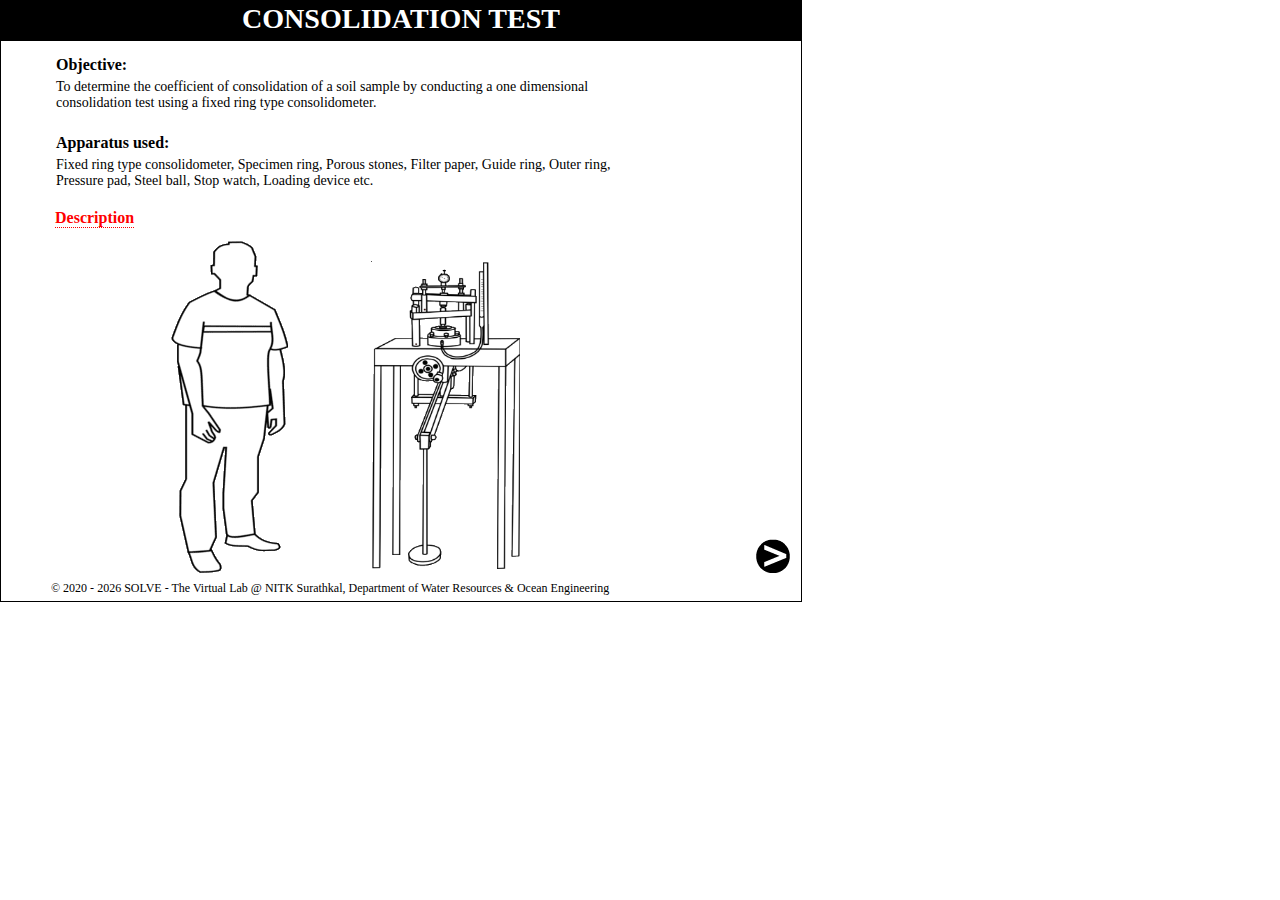
<file: simulation/index.html>
<!DOCTYPE html>
<html>
<head>
<meta charset="UTF-8">
<title>SOLVE</title>
<script language="JavaScript" type="text/javascript" src="js/jquerymin.js"></script>

<link rel="stylesheet" href="css/consol.css" />
<script defer type="text/javascript" src="js/CanvasJS-graph.js"></script> <!-- CanvasJs.com canvasJs library-->
<script defer type="text/javascript" src="js/logTMethodGraph.js"></script> <!-- Graph code created using CanvasJs.com-->
<script defer type="text/javascript" src="js/rootTMethodGraph.js"></script> <!-- Graph code created using CanvasJs.com-->
<script defer type="text/javascript" src="js/consol.js"></script>
<script>
var simsubscreennum=0;
var temp=0;
</script>
<style>
.popup
{
	border-radius:5px;
	background-color:black;
	color:white;
	padding:5px;
}

.tooltip {
  position: relative;
  display: inline-block;
  border-bottom: 1px dotted black;
}

.tooltip .tooltiptext {
  left:102px;
  visibility: hidden;
  width: 550px;
  background-color: black;
  color: #fff;
  border-radius: 6px;
  padding: 10px 10px 10px 10px;

  /* Position the tooltip */
  position: absolute;
  z-index: 100;
 /* <!-- text-align:center; -->*/
}

.tooltip:hover .tooltiptext {
  visibility: visible;
}

</style>
</head>

<body style="margin:0; font-family:verdana;">
<div id="simscreen">
<div id="title"><h3>CONSOLIDATION TEST</h3></div>

<div class="simsubscreen" id="canvas0" >
	<h4 class="incanvas">Objective:</h4>
	<p class="incanvas" style="font-size:14px;">To determine the coefficient of consolidation of a soil sample by conducting a one dimensional<br> consolidation test using a fixed ring type consolidometer.</p><br/>
	<h4 class="incanvas">Apparatus used:</h4>
	<p class="incanvas" style="font-size:14px;">Fixed ring type consolidometer, Specimen ring, Porous stones, Filter paper, Guide ring, Outer ring,<br> Pressure pad, Steel ball, Stop watch, Loading device etc.</p>
	 <img style="position:absolute; left:120px; top:190px;" title = "" src="images/human.png" />
	<img style="position:absolute; left:320px; top:210px; width:20%;" title = "" src="images/fullSetup.png" />
	<!-- <img style="position:absolute; left:150px; top:320px;" title = "Table" src="images/table.png" /> -->
	<!--<img style="position:absolute; left:530px; top:322.5px; width:7%; " title = "Metal tube" src="images/tin.png" />
	<img style="position:absolute; left:380px; top:200px; width:15%; " title = "Vane test apparatus.png" src="images/vaneShear1.png" />
	<img style="position:absolute; left:190px; top:280px; width:18%;"  title = "Weighing Machine" src="images/wm1.png" /> -->
	&nbsp;<span class="tooltip" style="border-bottom:1px dotted ; color:red; top:20px; cursor:pointer;"><strong>Description</strong>
	<span  class="tooltiptext" style="font-size:14px; text-align:justify;  line-height:1.3; letter-spacing:0.5px;"><strong style="color:red;">Consolidation of soil</strong> is the gradual process of reduction of volume of soil (partially or fully saturated) under sustained loading due to the expulsion of water from pores present in the soil.</span></span>
</div>


<div class="simsubscreen" id="canvas1" style="visibility:hidden;">
	<strong class="incanvas">STEP</strong>
	<span class="circlebg">&nbsp;1&nbsp;</span>
	<p class="steptext">&nbsp;Take the soil sample in a container and mix it with water until a fine paste is formed.</p>
	<div id="1-14" style="position:absolute; left:230px; top:390px; width:79px; height:23px; background-color:#BB834C; border-radius: 100px / 30px; visibility:hidden;"></div>
	<div id="1-10" style="position:absolute; left:229px; top:435px; width:79px; height:21px; background-color:#A4DDEC; border-radius: 100px / 30px;"></div>
	<div id="1-11" style="position:absolute; left:207px; top:410px; width:135px; height:60px; background-color:#FFFFFF;"></div>
	<div id="1-3" style="position:absolute; left: 338px; top:405.75px; width:91px; height:140px; background-color:#A4DDEC; visibility:hidden;"></div>

	<img id="1-7" style="position: absolute; left: 233.5px; top: 394px; width:75px; height:20px;" src="images/residual.png"/>
	<img id="1-8" style="position: absolute; left: 225px; top: 380.25px; " src="images/plate.png"/>

	<img id="1-12" style="position:absolute; left:150px; top:275px; visibility:hidden; cursor:pointer;" src="images/spatula.png"/>
	<img id="1-13" style="position:absolute; left:240px; top: 292.5px; visibility:hidden;" src="images/trowel2.png"/>

	<img id="1-9" style="position:absolute; left:255px; top:377px; visibility:hidden;" src="images/wa.png"/>

	<img id="1-5" style="position:absolute; left: 390px; top:208px;  cursor:pointer;" src="images/msrdev1.png"/>
	<img id="1-6" style="position:absolute; left:275px; top:305px; visibility:hidden;" src="images/msrdev2.png"/>
</div>

<div id="canvas2" class="simsubscreen" style="visibility:hidden;">
	<strong class="incanvas">STEP</strong>
	<span class="circlebg">&nbsp;2&nbsp;</span>
	<p class="steptext">&nbsp; Saturate the porous stones by submerging them in distilled water for 4-8 hours prior to the conduction of the experiment.</p>
		<img id="2-1" style="position:absolute; left:350px; top:250px; width:170px; height:150.3px; " title="Beaker with distilled water" src="images/submerge.png"/>
		<img id="2-2" style="position:absolute; left:350px; top:250px; width:170px; height:150.3px; visibility:hidden;"  title="Beaker with distilled water and porous stone" src="images/submerge1.png"/>
		<img id="2-3" style="position:absolute; left:350px; top:250px; width:170px; height:150.3px; visibility:hidden;" title="Beaker with distilled water and porous stones" src="images/submerge2.png"/>
		<img id="2-4" style="position:absolute; left:75px; top:375px;  cursor:pointer;" title="Porous stone"  src="images/porous.png"/>
		<img id="2-5" style="position:absolute; left:75px; top:375px; visibility:hidden; cursor:pointer; visibility:hidden;" title="Porous stone" src="images/porous.png"/>
		<img id="2-6" style="position:absolute; left:75px; top:290px; visibility:hidden; cursor:pointer; visibility:hidden;" src="images/handPorous.png"/>
</div>

<div id="canvas3" class="simsubscreen" style="visibility:hidden;">
	<strong class="incanvas">STEP</strong>
	<span class="circlebg">&nbsp;3&nbsp;</span>
	<p class="steptext">&nbsp; Measure the weight of empty specimen ring.</p>
	<img id="3-0" style="position:absolute; left:275px; top:300px;" src="images/wm1.png" />
	<img id="3-0on" style="position:absolute; left:335px; top:420px; cursor:pointer;" src="images/on.png" />
	<img id="3-1" style="position:absolute; left:440px; top:420px; cursor:pointer;" src="images/tare.png" />
	<img id="3-2" style="position:absolute; left:70px; top:385px;" src="images/ring.png" />
	<p id="p3-1" style="position:absolute; left:378px; top:375px;"></p>
	<p id="p3-2" style="position:absolute; left:20px; top:480px; font-size:14px;">Weight of empty specimen ring = _________ g</p>
</div>
	
<div id="canvas4" class="simsubscreen" style="visibility:hidden;">
	<strong class="incanvas">STEP</strong>
	<span class="circlebg">&nbsp;4&nbsp;</span>
	<p class="steptext">&nbsp;Fill the specimen ring with the wet soil sample.</p>
	<div id="4-0" style="position:absolute; left:210px; top:390px; width:79px; height:23px; background-color:#BB834C; border-radius: 100px / 30px; "></div>
	<div id="4-5" style="position:absolute; left: 483px; top: 400px; width: 43.5px; height: 16px; background-color: rgb(187, 131, 76); border-radius: 50%; visibility: hidden;"></div>
	<img id="4-1" style="position: absolute; left: 450px; top: 390px;" src="images/ring.png"/>
	<img id="4-2" style="position:absolute; left: 205px; top: 380.25px;" src="images/plate.png" />
	<img id="4-3" style="position:absolute; left:150px; top:275px; cursor:pointer; visibility:hidden;" src="images/spoon.png"/>
	<img id="4-4" style="position:absolute; left:145px; top:355px; cursor:pointer; visibility:hidden;" src="images/spoonWithSoil.png"/>
</div>

<div id="canvas5" class="simsubscreen" style="visibility:hidden;">
	<strong class="incanvas">STEP</strong>
	<span class="circlebg">&nbsp;5&nbsp;</span>
	<p class="steptext">&nbsp;Measure the weight of specimen ring with wet soil sample.</p>
	<img id="5-0" style="position:absolute; left:275px; top:300px;" src="images/wm1.png" />
	<img id="5-1" style="position:absolute; left:440px; top:420px;" src="images/tare.png" />
	<div id="5-5" style="position:absolute; left: 70px; top: 385.5px; width: 117px; height: 25px; background-color: rgb(187, 131, 76); border-radius: 50%;"></div>
	<img id="5-2" style="position:absolute; left:70px; top:385px;" src="images/ring.png" />
	<p id="p5-1" style="position:absolute; left:378px; top:375px;"></p>
	<p id="p5-2" style="position:absolute; left:20px; top:480px; font-size:14px;">Weight of specimen ring + wet soil, W<sub>2</sub> = _________ g</p>
</div>

<div id="canvas6" class="simsubscreen" style="visibility:hidden;">
	<strong class="incanvas">STEP</strong>
	<span class="circlebg">&nbsp;6&nbsp;</span>
	<p class="steptext">&nbsp;Assemble the consolidometer. Place the porous stone at the bottom and place a filter paper. Then keep the specimen ring with soil above the filter paper and again place a filter paper and a porous stone above it respectively. </p>
	<p id="p6-1" style="position:absolute; left:60px; top:70px; font-size:12px; font-weight:bold; color:red;">Select following apparatus in appropriate order to place it on the consolidometer </p>
	<img id="6-2P1" style="position:absolute; left: 70px; top: 120px; height:76px; width:76px; cursor:pointer;" title="Porous stone" src="images/poros.png" />
	<div id="6-2F1" style="position:absolute; left:190px; top:120px; background-color:#fff; border:1px solid black; height:75px; border-radius:50%; width:75px; cursor:pointer;" title="Filter paper"></div>
	<div id="6-2S" style="position:absolute; left: 310px; top: 120px; background-color:#E68800; border:1px solid black; height:75px; border-radius:50%; width:75px; cursor:pointer;"title="Specimen ring with soil"></div>
	<div id="6-2F2" style="position:absolute; left:430px; top:120px; background-color:#fff; border:1px solid black; height:75px; border-radius:50%; width:75px; cursor:pointer;" title="Filter paper"></div>
	<img id="6-2P2" style="position:absolute; left: 550px; top: 120px; height:76px; width:76px; cursor:pointer;" title="Porous stone" src="images/poros.png" />
	<p id="p6-2" style="position:absolute; left:62.5px; top:200px; font-size:12px; font-weight:bold;">Porous stone 1 &nbsp;&nbsp;&nbsp;&nbsp; Filter paper 1 &nbsp;&nbsp;&nbsp;&nbsp; Specimen ring &nbsp;&nbsp;&nbsp;&nbsp;&nbsp;&nbsp; Filter paper 2 &nbsp;&nbsp;&nbsp;&nbsp;&nbsp; Porous stone 2 <br><br> &nbsp;&nbsp;&nbsp;&nbsp;&nbsp;&nbsp;&nbsp;&nbsp;&nbsp;&nbsp;&nbsp;&nbsp;&nbsp;&nbsp;&nbsp;&nbsp;&nbsp;&nbsp;&nbsp;&nbsp;&nbsp;&nbsp;&nbsp;&nbsp;&nbsp;&nbsp;&nbsp;&nbsp;&nbsp;&nbsp;&nbsp;&nbsp;&nbsp;&nbsp;&nbsp;&nbsp;&nbsp;&nbsp;&nbsp;&nbsp;&nbsp;&nbsp;&nbsp;&nbsp;&nbsp;&nbsp;&nbsp;&nbsp;&nbsp;&nbsp; &nbsp;&nbsp;&nbsp; &nbsp;&nbsp;&nbsp;&nbsp; &nbsp;&nbsp;&nbsp;&nbsp;with soil</p>
	<p id="p6-3" style="position:absolute; left:240px; top:265px; font-size:12px; font-weight:bold; color:orange;">Top view of consolidometer</p>
	<img id="6-1F" style="position:absolute; left:260px; top:300px;" src="images/filterInC.png" />
	<img id="6-1P" style="position:absolute; left:260px; top:300px; visibility:hidden;" src="images/porosInC.png" />
	<img id="6-1S" style="position:absolute; left:260px; top:300px; visibility:hidden;" src="images/soilInC.png" />
	<p id="p6-4" style="position:absolute; left:200px; top:450px; font-size:12px; font-weight:bold; color:green;"></p>
	<div id="6-3" style="position:absolute; left:50px; top:120px; background-color:#fff; height:140px;"></div>
</div>

<div id="canvas7" class="simsubscreen" style="visibility:hidden;">
	<strong class="incanvas">STEP</strong>
	<span class="circlebg">&nbsp;7&nbsp;</span>
	<p class="steptext">&nbsp;Close the consolidometer with the lid.</p>
	<p id="p7-1" style="position:absolute; left:100px; top:195px; font-size:12px; font-weight:bold; color:orange;">Top view of consolidometer</p>
	<img id="7-1" style="position:absolute; left:120px; top:230px;" src="images/filterInC.png" />
	<img id="7-2" style="position:absolute; left:450px; top:80px; cursor:pointer;" title="Consolidometer lid" src="images/lid.png" />
	<p id="p7-2" style="position:absolute; left:440px; top:195px; font-size:12px; font-weight:bold; color:orange; visibility:hidden;">Side view of consolidometer</p>
	<img id="7-3" style="position:absolute; left:450px; top:230px; width:200px; height:150px; visibility:hidden;" src="images/console1.png" />
</div>

<div id="canvas8" class="simsubscreen" style="visibility:hidden;">
	<strong class="incanvas">STEP</strong>
	<span class="circlebg">&nbsp;8&nbsp;</span>
	<p class="steptext">&nbsp;Position the pressure pad centrally on the top porous stone.</p>
	<p id="p8-1" style="position:absolute; left:170px; top:150px; font-size:12px; font-weight:bold; color:orange; "></p>
	<img id="8-1" style="position:absolute; left:115.5px; top:187px; " src="images/console1.png" />
	<img id="8-2" style="position:absolute; left:500px; top:220px; " title="Pressure pad"src="images/pad.png" />
</div>

<div id="canvas9" class="simsubscreen" style="visibility:hidden;">
	<strong class="incanvas">STEP</strong>
	<span class="circlebg">&nbsp;9&nbsp;</span>
	<p class="steptext">&nbsp;Mount the mould assembly on the loading frame and centre it such that the load applied is axial.</p>
	<img id="9-1" style="position:absolute; left:100px; top:120px; width:210px;" src="images/setup.png" />
	<img id="9-2" style="position:absolute; left:450px; top:322.5px; width:110px;" src="images/console2.png" /> <!--left:152px; top:270px; width:110px;-->
</div>

<div id="canvas10" class="simsubscreen" style="visibility:hidden;">
	<strong class="incanvas">STEP</strong>
	<span class="circlebg">&nbsp;10&nbsp;</span>
	<p class="steptext">&nbsp;Connect the mould assembly to the water reservoir and the sample is allowed to saturate. </p>
	<img id="10-1" style="position:absolute; left:120px; top:100px; width:210px;" src="images/not_connected.png" />
	<span id="connect" style="position:absolute; left:295px; top:380px; width:25px; height:25px; cursor:pointer;"></span>
	<img id="10-2" style="position:absolute; left:300px; top:360px; width:55px; height:60px; visibility:hidden;" src="images/hand.png" />
	<img id="10-3" style="position:absolute; left:120px; top:100px; width:210px; visibility:hidden;" src="images/connected.png" />
</div>

<div id="canvas11" class="simsubscreen" style="visibility:hidden;">
	<strong class="incanvas">STEP</strong>
	<span class="circlebg">&nbsp;11&nbsp;</span>
	<p class="steptext">&nbsp; Place the dial gauge at proper position to measure the vertical compression of the specimen.</p>
	<img id="11-1" style="position:absolute; left:300px; top:100px; width:210px;" src="images/connected.png" />
	<img id="11-2" style="position:absolute; left:120px; top:150px; width:55px; height:61px; " src="images/dialGuage.png" />
</div>

<div id="canvas12" class="simsubscreen" style="visibility:hidden;">
	<strong class="incanvas">STEP</strong>
	<span class="circlebg">&nbsp;12&nbsp;</span>
	<p class="steptext">&nbsp; Apply the load to the assembly and note the initial settlement. Start the stopwatch simultaneously and take the dial gauge readings at regular intervals, until 90% consolidation is reached, i.e., within 24 hours.</p>
	<img id="12-1" style="position:absolute; left:60px; top:65px;" src="images/fullSetup.png" />
	<img id="12-2" style="position:absolute; left:450px; top:470px; cursor:pointer;" src="images/initialWeight.png" />
	<div id="12-3" style=""></div>
	<img id="12-4" style="position:absolute; left:315px; top:70px; width:135px; visibility:hidden;" title="Zoomed view of dial guage" src="images/zoomedDialGuage.png" />
	<img id="12-5" style="position:absolute; left: 366px; top: 120px; width: 5px; visibility:hidden;  transform:rotate(0deg);" title="Zoomed view of dial guage" src="images/smallNeedle.png" />
	<img id="12-6" style="position:absolute; left: 378px; top: 95px; width: 10px; visibility:hidden; transform:rotate(0deg);" title="Zoomed view of dial guage" src="images/bigNeedle.png" />
	<p id="p12-1" style="position:absolute; left:300px; top:215px; font-size:12px; color:red; visibility:hidden;">Zoomed view of dial guage</p>
	<img id="12-7" style="position:absolute; left: 540px; top: 70px; width:120px;  visibility:hidden;"  title="stopwatch" src="images/clock.png" />
	<img id="12-8" style="position:absolute; left: 595px; top: 81px; width:9px; visibility:hidden;" src="images/needle.png" />
	<p id="p12-2" style="position:absolute; left: 570px; top: 190px; font-size:12px; color:red; visibility:hidden;">Stopwatch <span style=" font-size:9px;">&nbsp;(3x faster)</span></p>
	
	<div id="tabDiv12" style="overflow-y:auto; position:absolute; left:300px; top:250px; height:230px; visibility:hidden;">
	<table id="tab12" style="font-size:12px; border:1px solid black; text-align:center;">
		<tr style="border:1px solid black; ">
			<th style="border:1px solid black; padding:5px; ">Elapsed time (min)</th>
			<th style="border:1px solid black; padding:0 35px; ">√t</th>
			<th style="border:1px solid black; padding:5px;">Dial gauge reading (div)</th>
		</tr>
		<!-- <tr style="border:1px solid black; "> -->
			<!-- <td style="border:1px solid black; padding:5px; ">0</td> -->
			<!-- <td style="border:1px solid black; padding:0 35px; ">0</td> -->
			<!-- <td style="border:1px solid black; padding:5px;">430</td> -->
		<!-- </tr> -->
	</table>
	</div>
</div>

<div id="canvas13" class="simsubscreen" style="visibility:hidden;">
	<strong class="incanvas">STEP</strong>
	<span class="circlebg">&nbsp;13&nbsp;</span>
	<h3 class="steptext" style="font-size:20px;">&nbsp;Observations : </h3>
	<table id="tab13" style="position:absolute; left:0px; top:60px;font-size:12px; border:1px solid black; text-align:center; width:300px;">
		<tr style="border:1px solid black; ">
			<th style="border:1px solid black; padding:5px; ">Elapsed time (min)</th>
			<th style="border:1px solid black; padding:0 35px; ">√t</th>
			<th style="border:1px solid black; padding:5px;">Dial gauge reading (div)</th>
		</tr>
	</table>
	<span class="tooltip" style="border-bottom:1px dotted; position:absolute; left:350px; top:60px; cursor:pointer;"><strong>Variables used in calculation</strong>
	<span  class="tooltiptext" style="font-size:14px; text-align:justify; width: 300px; left:25px;">
	<p>Height of soil specimen, H = 2cm</p>
	<p>Change in height of soil specimen,<br> ΔH = (Initial - Final dial gauge reading) x Least count of dial gauge</p>
	<p>Least count of dial gauge = 0.001</p>
	</span></span>
	<div style="position:absolute; left:350px; top:90px;"><h3 >Calculation : </h3>
	<span style="font-size:14px;">Drainage path, d = <span class="frac"><sup>H - <span class="frac"><sup>ΔH</sup><span>&frasl;</span><sub>2</sub></span></sup><span>&frasl;</span><sub>2</sub></span>
	<span style="position:absolute; left:125px; top:130px;">= &nbsp;<input id="dp" type="text" style="width:45px; width:50px; border:none; border-bottom:2px solid black;" required></span>
	<span id="mark13" class="markHidden" style="position:absolute; left:210px; top:127px; font-size:20px; "></span>
	<button id="check13" class="clsBtn" style="position:absolute; left:230px; top:125px;">CHECK</button>
	<button id="result13" class="clsBtn" style="position:absolute; left:290px; top:125px;">RESULT</button>
	</span>
	</div>
</div>

<div class="simsubscreen" id="canvas14" style="visibility:hidden">
	<center><h2 id="step14" style="font-family:verdana;  position:absolute; left:200px; top:-10px; ">Characteristic Curve<h2></center>
	
	<p id="p14-1" style=" position:absolute; left:260px; top:42.5px; font-size:14px; border-bottom:2px solid black; font-weight:bold;">Log t method</p>
	<div id="chartContainer" style="height: 400px; width: 700px; margin-left:-20px; margin-right:100px; margin-top:95px"></div> 
	
	<div style="  position:absolute; left:575px; top:455px; background-color:white; width:120px; height:60px;"></div>
	<div style="  position:absolute; left:-25px; top:455px; background-color:white; width:120px; height:60px;"></div>
	
	<span class="tooltip" style="border-bottom:1px dotted ; color:red; position:absolute; top:60px; cursor:pointer;"><strong>Description</strong>
	<span  class="tooltiptext" style="font-size:14px; text-align:justify; position:absolute; left:50px; padding-right:30px; line-height:150%;">
	<ol>
	<li>Plot the dial gauge readings v/s the elapsed time on a semi log graph sheet</li>
	<li>Join the points thus plotted with a smooth curve</li>
	<li>Draw a tangent to this curve</li>
	<li>Draw a horizontal line connecting the points which are showing a horizontal pattern in the plotted curve; this point will be d<sub>100</sub></li>
	<li>Draw a vertical line from the first point of the plotted curve which gives us t<sub>1</sub></li>
	<li>Multiply the t1 value by 4, the derived value should be plotted as t<sub>2</sub>  and should be carried over to the curve path, which is point C</li>
	<li>Measure the vertical distance between point B and point C and multiply the value by 2, we will derive the value of z<sub>0</sub> 
	<li>Draw the horizontal line corresponding to the z<sub>0</sub>  height, this will provide d<sub>0</sub> </li>
	<li>The average of d<sub>0</sub> and d<sub>100</sub> will give us the d<sub>50</sub>  value</li>
	<li>Now draw a horizontal line from d<sub>50</sub> point and join to the plotted curve, the point thus derived is point F</li>
	<li>Draw a vertical line from F and thus we will get t<sub>50</sub> </li>
	<ol>
	</span></span>
</div>

<div class="simsubscreen" id="canvas15" style="visibility:hidden">
	<h2 style="font-family:verdana;  position:absolute; left:10px; top:20px; ">Calculations</h2>
	<span class="tooltip" style="border-bottom:1px dotted; position:absolute; left:10px; top:250px; cursor:pointer;"><strong>Variables used in calculation</strong>
	<span  class="tooltiptext" style="font-size:14px; text-align:justify; width:400px; left:90%;">
	<p>Time factor, T<sub>v</sub>50 = 0.1963</p>
	<p>Time corresponding to 50% consolidation, t<sub>50</sub> = 1.5min</p>
	<p>Drainage path, d = 0.983</p>
	</span></span>
	
	<div style="position:absolute; left:10px; top:120px;">
	<span style="font-size:14px;">Coefficient of consolidation, C<sub>v</sub> = <span class="frac"><sup>T<sub>v</sub>50 x d<sup>2</sup> </sup><span>&frasl;</span><sub>t<sub>50</sub></sub></span>
	<span style="position:absolute; left:222.5px; top:80px;">= &nbsp;<input id="cv" type="text" style="width:45px; width:50px; border:none; border-bottom:2px solid black;" required><span style="position:absolute; left:77.5px; top:-1px;">cm<sup>2</sup>/sec</span></span>
	<span id="mark15" class="markHidden" style="position:absolute; left:370px; top:77.5px; font-size:20px; "></span>
	<button id="check15" class="clsBtn" style="position:absolute; left:400px; top:77px;">CHECK</button>
	<button id="result15" class="clsBtn" style="position:absolute; left:455px; top:77px;">RESULT</button>
	</span>
	</div>
</div>

<div class="simsubscreen" id="canvas16" style="visibility:hidden">
	<center><h2 id="step16" style="font-family:verdana;  position:absolute; left:200px; top:-10px; ">Characteristic Curve<h2></center>
	<p id="p16-1" style=" position:absolute; left:290px; top:42.5px; font-size:14px; border-bottom:2px solid black; font-weight:bold;">&Sqrt;t method</p>
	<div id="chartContainer16" style="height: 400px; width: 700px; margin-left:-20px; margin-right:100px; margin-top:95px"></div> 
	
	<div style="  position:absolute; left:575px; top:455px; background-color:white; width:120px; height:60px;"></div>
	<div style="  position:absolute; left:-25px; top:455px; background-color:white; width:120px; height:60px;"></div>
	
	&nbsp;<span class="tooltip" style="border-bottom:1px dotted; color:red; position:absolute; position:absolute; top:60px; cursor:pointer;"><strong>Description</strong>
	<span  class="tooltiptext" style="font-size:14px; text-align:justify; position:absolute; left:50px; padding-right:30px; line-height:160%;">
	<ol>
		<li>Plot the dial gauge readings v/s √t on a normal graph sheet</li>
		<li>Join the points with a smooth curve</li>
		<li>Now draw a tangent to the curve and the point of intersection as A in y-axis and as B in x-axis</li>
		<li>Multiply the value of B by 1.15 and mark the point C on the x-axis</li>
		<li>Now join the points A and C</li>
		<li>Mark the point of intersection of line AC to the curve as point D</li>
		<li>Draw a vertical line joining the point D to the x-axis, this will provide us √t<sub>90</sub> value from the graph</li>
	</ol>
	</span></span>
</div>

<div class="simsubscreen" id="canvas17" style="visibility:hidden">
	<h2 style="font-family:verdana;  position:absolute; left:10px; top:20px; ">Calculations</h2>
	<span class="tooltip" style="border-bottom:1px dotted; position:absolute; left:10px; top:250px; cursor:pointer;"><strong>Variables used in calculation</strong>
	<span  class="tooltiptext" style="font-size:14px; text-align:justify; width:400px; left:90%;">
	<p>Time factor, T<sub>v</sub>90 = 0.845</p>
	<p>Time corresponding to 90% consolidation, t<sub>90</sub> = 2.66min</p>
	<p>Drainage path, d = 0.983</p>
	</span></span>
	
	<div style="position:absolute; left:10px; top:120px;">
	<span style="font-size:14px;">Coefficient of consolidation, C<sub>v</sub> = <span class="frac"><sup>T<sub>v</sub>90 x d<sup>2</sup> </sup><span>&frasl;</span><sub>t<sub>90</sub></sub></span>
	<span style="position:absolute; left:222.5px; top:80px;">= &nbsp;<input id="rootTcv" type="text" style="width:45px; width:50px; border:none; border-bottom:2px solid black;" required><span style="position:absolute; left:77.5px; top:-1px;">cm<sup>2</sup>/sec</span></span>
	<span id="mark17" class="markHidden" style="position:absolute; left:370px; top:77.5px; font-size:20px; "></span>
	<button id="check17" class="clsBtn" style="position:absolute; left:400px; top:77px;">CHECK</button>
	<button id="result17" class="clsBtn" style="position:absolute; left:455px; top:77px;">RESULT</button>
	</span>
	</div>
	
	<div id="inference" style="position:absolute; left:5px; top:300px; visibility:hidden;">
		<h3>Inference:</h3>
      <p style="font-size:14px; line-height:200%;">The coefficient of consolidation obtained by root t and log t method is 2.5 and 2.067x10-3 cm2/sec. As the consolidation value ranges between 1 to 6 cm<sup>2</sup> sec the soil can be characterized as Boston blue clay (marine deposit of glacial clay, composed partially of illite) Remolded.</p>
	</div>
</div>

<div id="questDiv" style="position:absolute; font-size:14px; background-color:grey; color:white; padding:7.5px; border-radius:5px; visibility:hidden;">
	<p id="q"></p>
	<select id="answer" ></select>
	<p id="a"></p>
</div>

<div id="nav">
<img id="nextButton" onclick="navNext()" src="images/Next.png" />
</div>

<img class ="" id="arrow1" style="visibility:hidden;" src="images/arrow1.png"/>

<div id="copyright"> &copy; 2020 - <script>document.write(new Date().getFullYear())</script> SOLVE - The Virtual Lab @ NITK Surathkal, Department of Water Resources & Ocean Engineering</div>
</div>
<script src="../assets/js/iframeResize.js"></script></body> 
</html>
</file>
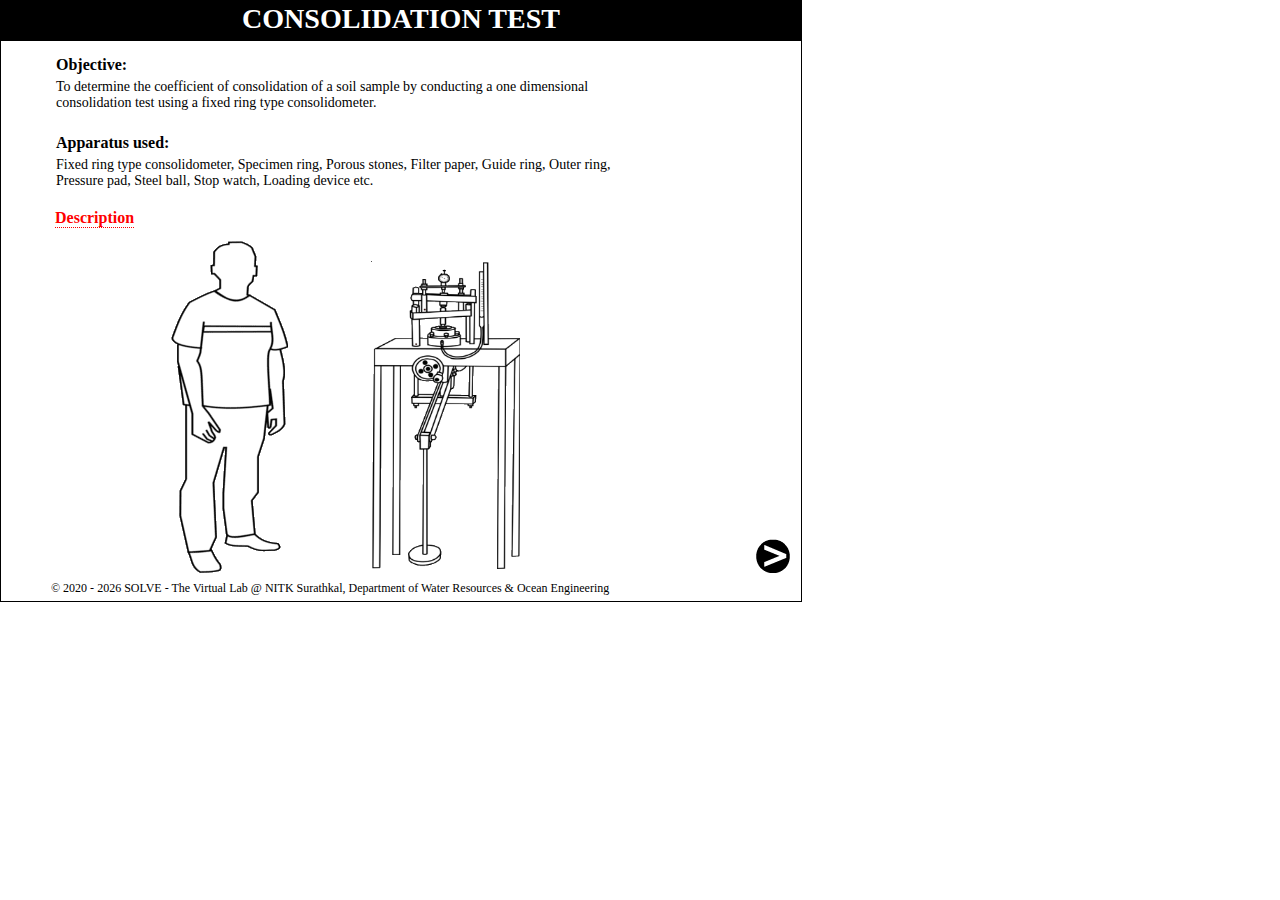
<file: experiment/simulation/index.html>
<!DOCTYPE html>
<html>
<head>
<meta charset="UTF-8">
<title>SOLVE</title>
<script language="JavaScript" type="text/javascript" src="js/jquerymin.js"></script>

<link rel="stylesheet" href="css/consol.css" />
<script defer type="text/javascript" src="js/CanvasJS-graph.js"></script> <!-- CanvasJs.com canvasJs library-->
<script defer type="text/javascript" src="js/logTMethodGraph.js"></script> <!-- Graph code created using CanvasJs.com-->
<script defer type="text/javascript" src="js/rootTMethodGraph.js"></script> <!-- Graph code created using CanvasJs.com-->
<script defer type="text/javascript" src="js/consol.js"></script>
<script>
var simsubscreennum=0;
var temp=0;
</script>
<style>
.popup
{
	border-radius:5px;
	background-color:black;
	color:white;
	padding:5px;
}

.tooltip {
  position: relative;
  display: inline-block;
  border-bottom: 1px dotted black;
}

.tooltip .tooltiptext {
  left:102px;
  visibility: hidden;
  width: 550px;
  background-color: black;
  color: #fff;
  border-radius: 6px;
  padding: 10px 10px 10px 10px;

  /* Position the tooltip */
  position: absolute;
  z-index: 100;
 /* <!-- text-align:center; -->*/
}

.tooltip:hover .tooltiptext {
  visibility: visible;
}

</style>
</head>

<body style="margin:0; font-family:verdana;">
<div id="simscreen">
<div id="title"><h3>CONSOLIDATION TEST</h3></div>

<div class="simsubscreen" id="canvas0" >
	<h4 class="incanvas">Objective:</h4>
	<p class="incanvas" style="font-size:14px;">To determine the coefficient of consolidation of a soil sample by conducting a one dimensional<br> consolidation test using a fixed ring type consolidometer.</p><br/>
	<h4 class="incanvas">Apparatus used:</h4>
	<p class="incanvas" style="font-size:14px;">Fixed ring type consolidometer, Specimen ring, Porous stones, Filter paper, Guide ring, Outer ring,<br> Pressure pad, Steel ball, Stop watch, Loading device etc.</p>
	 <img style="position:absolute; left:120px; top:190px;" title = "" src="images/human.png" />
	<img style="position:absolute; left:320px; top:210px; width:20%;" title = "" src="images/fullSetup.png" />
	<!-- <img style="position:absolute; left:150px; top:320px;" title = "Table" src="images/table.png" /> -->
	<!--<img style="position:absolute; left:530px; top:322.5px; width:7%; " title = "Metal tube" src="images/tin.png" />
	<img style="position:absolute; left:380px; top:200px; width:15%; " title = "Vane test apparatus.png" src="images/vaneShear1.png" />
	<img style="position:absolute; left:190px; top:280px; width:18%;"  title = "Weighing Machine" src="images/wm1.png" /> -->
	&nbsp;<span class="tooltip" style="border-bottom:1px dotted ; color:red; top:20px; cursor:pointer;"><strong>Description</strong>
	<span  class="tooltiptext" style="font-size:14px; text-align:justify;  line-height:1.3; letter-spacing:0.5px;"><strong style="color:red;">Consolidation of soil</strong> is the gradual process of reduction of volume of soil (partially or fully saturated) under sustained loading due to the expulsion of water from pores present in the soil.</span></span>
</div>


<div class="simsubscreen" id="canvas1" style="visibility:hidden;">
	<strong class="incanvas">STEP</strong>
	<span class="circlebg">&nbsp;1&nbsp;</span>
	<p class="steptext">&nbsp;Take the soil sample in a container and mix it with water until a fine paste is formed.</p>
	<div id="1-14" style="position:absolute; left:230px; top:390px; width:79px; height:23px; background-color:#BB834C; border-radius: 100px / 30px; visibility:hidden;"></div>
	<div id="1-10" style="position:absolute; left:229px; top:435px; width:79px; height:21px; background-color:#A4DDEC; border-radius: 100px / 30px;"></div>
	<div id="1-11" style="position:absolute; left:207px; top:410px; width:135px; height:60px; background-color:#FFFFFF;"></div>
	<div id="1-3" style="position:absolute; left: 338px; top:405.75px; width:91px; height:140px; background-color:#A4DDEC; visibility:hidden;"></div>

	<img id="1-7" style="position: absolute; left: 233.5px; top: 394px; width:75px; height:20px;" src="images/residual.png"/>
	<img id="1-8" style="position: absolute; left: 225px; top: 380.25px; " src="images/plate.png"/>

	<img id="1-12" style="position:absolute; left:150px; top:275px; visibility:hidden; cursor:pointer;" src="images/spatula.png"/>
	<img id="1-13" style="position:absolute; left:240px; top: 292.5px; visibility:hidden;" src="images/trowel2.png"/>

	<img id="1-9" style="position:absolute; left:255px; top:377px; visibility:hidden;" src="images/wa.png"/>

	<img id="1-5" style="position:absolute; left: 390px; top:208px;  cursor:pointer;" src="images/msrdev1.png"/>
	<img id="1-6" style="position:absolute; left:275px; top:305px; visibility:hidden;" src="images/msrdev2.png"/>
</div>

<div id="canvas2" class="simsubscreen" style="visibility:hidden;">
	<strong class="incanvas">STEP</strong>
	<span class="circlebg">&nbsp;2&nbsp;</span>
	<p class="steptext">&nbsp; Saturate the porous stones by submerging them in distilled water for 4-8 hours prior to the conduction of the experiment.</p>
		<img id="2-1" style="position:absolute; left:350px; top:250px; width:170px; height:150.3px; " title="Beaker with distilled water" src="images/submerge.png"/>
		<img id="2-2" style="position:absolute; left:350px; top:250px; width:170px; height:150.3px; visibility:hidden;"  title="Beaker with distilled water and porous stone" src="images/submerge1.png"/>
		<img id="2-3" style="position:absolute; left:350px; top:250px; width:170px; height:150.3px; visibility:hidden;" title="Beaker with distilled water and porous stones" src="images/submerge2.png"/>
		<img id="2-4" style="position:absolute; left:75px; top:375px;  cursor:pointer;" title="Porous stone"  src="images/porous.png"/>
		<img id="2-5" style="position:absolute; left:75px; top:375px; visibility:hidden; cursor:pointer; visibility:hidden;" title="Porous stone" src="images/porous.png"/>
		<img id="2-6" style="position:absolute; left:75px; top:290px; visibility:hidden; cursor:pointer; visibility:hidden;" src="images/handPorous.png"/>
</div>

<div id="canvas3" class="simsubscreen" style="visibility:hidden;">
	<strong class="incanvas">STEP</strong>
	<span class="circlebg">&nbsp;3&nbsp;</span>
	<p class="steptext">&nbsp; Measure the weight of empty specimen ring.</p>
	<img id="3-0" style="position:absolute; left:275px; top:300px;" src="images/wm1.png" />
	<img id="3-0on" style="position:absolute; left:335px; top:420px; cursor:pointer;" src="images/on.png" />
	<img id="3-1" style="position:absolute; left:440px; top:420px; cursor:pointer;" src="images/tare.png" />
	<img id="3-2" style="position:absolute; left:70px; top:385px;" src="images/ring.png" />
	<p id="p3-1" style="position:absolute; left:378px; top:375px;"></p>
	<p id="p3-2" style="position:absolute; left:20px; top:480px; font-size:14px;">Weight of empty specimen ring = _________ g</p>
</div>
	
<div id="canvas4" class="simsubscreen" style="visibility:hidden;">
	<strong class="incanvas">STEP</strong>
	<span class="circlebg">&nbsp;4&nbsp;</span>
	<p class="steptext">&nbsp;Fill the specimen ring with the wet soil sample.</p>
	<div id="4-0" style="position:absolute; left:210px; top:390px; width:79px; height:23px; background-color:#BB834C; border-radius: 100px / 30px; "></div>
	<div id="4-5" style="position:absolute; left: 483px; top: 400px; width: 43.5px; height: 16px; background-color: rgb(187, 131, 76); border-radius: 50%; visibility: hidden;"></div>
	<img id="4-1" style="position: absolute; left: 450px; top: 390px;" src="images/ring.png"/>
	<img id="4-2" style="position:absolute; left: 205px; top: 380.25px;" src="images/plate.png" />
	<img id="4-3" style="position:absolute; left:150px; top:275px; cursor:pointer; visibility:hidden;" src="images/spoon.png"/>
	<img id="4-4" style="position:absolute; left:145px; top:355px; cursor:pointer; visibility:hidden;" src="images/spoonWithSoil.png"/>
</div>

<div id="canvas5" class="simsubscreen" style="visibility:hidden;">
	<strong class="incanvas">STEP</strong>
	<span class="circlebg">&nbsp;5&nbsp;</span>
	<p class="steptext">&nbsp;Measure the weight of specimen ring with wet soil sample.</p>
	<img id="5-0" style="position:absolute; left:275px; top:300px;" src="images/wm1.png" />
	<img id="5-1" style="position:absolute; left:440px; top:420px;" src="images/tare.png" />
	<div id="5-5" style="position:absolute; left: 70px; top: 385.5px; width: 117px; height: 25px; background-color: rgb(187, 131, 76); border-radius: 50%;"></div>
	<img id="5-2" style="position:absolute; left:70px; top:385px;" src="images/ring.png" />
	<p id="p5-1" style="position:absolute; left:378px; top:375px;"></p>
	<p id="p5-2" style="position:absolute; left:20px; top:480px; font-size:14px;">Weight of specimen ring + wet soil, W<sub>2</sub> = _________ g</p>
</div>

<div id="canvas6" class="simsubscreen" style="visibility:hidden;">
	<strong class="incanvas">STEP</strong>
	<span class="circlebg">&nbsp;6&nbsp;</span>
	<p class="steptext">&nbsp;Assemble the consolidometer. Place the porous stone at the bottom and place a filter paper. Then keep the specimen ring with soil above the filter paper and again place a filter paper and a porous stone above it respectively. </p>
	<p id="p6-1" style="position:absolute; left:60px; top:70px; font-size:12px; font-weight:bold; color:red;">Select following apparatus in appropriate order to place it on the consolidometer </p>
	<img id="6-2P1" style="position:absolute; left: 70px; top: 120px; height:76px; width:76px; cursor:pointer;" title="Porous stone" src="images/poros.png" />
	<div id="6-2F1" style="position:absolute; left:190px; top:120px; background-color:#fff; border:1px solid black; height:75px; border-radius:50%; width:75px; cursor:pointer;" title="Filter paper"></div>
	<div id="6-2S" style="position:absolute; left: 310px; top: 120px; background-color:#E68800; border:1px solid black; height:75px; border-radius:50%; width:75px; cursor:pointer;"title="Specimen ring with soil"></div>
	<div id="6-2F2" style="position:absolute; left:430px; top:120px; background-color:#fff; border:1px solid black; height:75px; border-radius:50%; width:75px; cursor:pointer;" title="Filter paper"></div>
	<img id="6-2P2" style="position:absolute; left: 550px; top: 120px; height:76px; width:76px; cursor:pointer;" title="Porous stone" src="images/poros.png" />
	<p id="p6-2" style="position:absolute; left:62.5px; top:200px; font-size:12px; font-weight:bold;">Porous stone 1 &nbsp;&nbsp;&nbsp;&nbsp; Filter paper 1 &nbsp;&nbsp;&nbsp;&nbsp; Specimen ring &nbsp;&nbsp;&nbsp;&nbsp;&nbsp;&nbsp; Filter paper 2 &nbsp;&nbsp;&nbsp;&nbsp;&nbsp; Porous stone 2 <br><br> &nbsp;&nbsp;&nbsp;&nbsp;&nbsp;&nbsp;&nbsp;&nbsp;&nbsp;&nbsp;&nbsp;&nbsp;&nbsp;&nbsp;&nbsp;&nbsp;&nbsp;&nbsp;&nbsp;&nbsp;&nbsp;&nbsp;&nbsp;&nbsp;&nbsp;&nbsp;&nbsp;&nbsp;&nbsp;&nbsp;&nbsp;&nbsp;&nbsp;&nbsp;&nbsp;&nbsp;&nbsp;&nbsp;&nbsp;&nbsp;&nbsp;&nbsp;&nbsp;&nbsp;&nbsp;&nbsp;&nbsp;&nbsp;&nbsp;&nbsp; &nbsp;&nbsp;&nbsp; &nbsp;&nbsp;&nbsp;&nbsp; &nbsp;&nbsp;&nbsp;&nbsp;with soil</p>
	<p id="p6-3" style="position:absolute; left:240px; top:265px; font-size:12px; font-weight:bold; color:orange;">Top view of consolidometer</p>
	<img id="6-1F" style="position:absolute; left:260px; top:300px;" src="images/filterInC.png" />
	<img id="6-1P" style="position:absolute; left:260px; top:300px; visibility:hidden;" src="images/porosInC.png" />
	<img id="6-1S" style="position:absolute; left:260px; top:300px; visibility:hidden;" src="images/soilInC.png" />
	<p id="p6-4" style="position:absolute; left:200px; top:450px; font-size:12px; font-weight:bold; color:green;"></p>
	<div id="6-3" style="position:absolute; left:50px; top:120px; background-color:#fff; height:140px;"></div>
</div>

<div id="canvas7" class="simsubscreen" style="visibility:hidden;">
	<strong class="incanvas">STEP</strong>
	<span class="circlebg">&nbsp;7&nbsp;</span>
	<p class="steptext">&nbsp;Close the consolidometer with the lid.</p>
	<p id="p7-1" style="position:absolute; left:100px; top:195px; font-size:12px; font-weight:bold; color:orange;">Top view of consolidometer</p>
	<img id="7-1" style="position:absolute; left:120px; top:230px;" src="images/filterInC.png" />
	<img id="7-2" style="position:absolute; left:450px; top:80px; cursor:pointer;" title="Consolidometer lid" src="images/lid.png" />
	<p id="p7-2" style="position:absolute; left:440px; top:195px; font-size:12px; font-weight:bold; color:orange; visibility:hidden;">Side view of consolidometer</p>
	<img id="7-3" style="position:absolute; left:450px; top:230px; width:200px; height:150px; visibility:hidden;" src="images/console1.png" />
</div>

<div id="canvas8" class="simsubscreen" style="visibility:hidden;">
	<strong class="incanvas">STEP</strong>
	<span class="circlebg">&nbsp;8&nbsp;</span>
	<p class="steptext">&nbsp;Position the pressure pad centrally on the top porous stone.</p>
	<p id="p8-1" style="position:absolute; left:170px; top:150px; font-size:12px; font-weight:bold; color:orange; "></p>
	<img id="8-1" style="position:absolute; left:115.5px; top:187px; " src="images/console1.png" />
	<img id="8-2" style="position:absolute; left:500px; top:220px; " title="Pressure pad"src="images/pad.png" />
</div>

<div id="canvas9" class="simsubscreen" style="visibility:hidden;">
	<strong class="incanvas">STEP</strong>
	<span class="circlebg">&nbsp;9&nbsp;</span>
	<p class="steptext">&nbsp;Mount the mould assembly on the loading frame and centre it such that the load applied is axial.</p>
	<img id="9-1" style="position:absolute; left:100px; top:120px; width:210px;" src="images/setup.png" />
	<img id="9-2" style="position:absolute; left:450px; top:322.5px; width:110px;" src="images/console2.png" /> <!--left:152px; top:270px; width:110px;-->
</div>

<div id="canvas10" class="simsubscreen" style="visibility:hidden;">
	<strong class="incanvas">STEP</strong>
	<span class="circlebg">&nbsp;10&nbsp;</span>
	<p class="steptext">&nbsp;Connect the mould assembly to the water reservoir and the sample is allowed to saturate. </p>
	<img id="10-1" style="position:absolute; left:120px; top:100px; width:210px;" src="images/not_connected.png" />
	<span id="connect" style="position:absolute; left:295px; top:380px; width:25px; height:25px; cursor:pointer;"></span>
	<img id="10-2" style="position:absolute; left:300px; top:360px; width:55px; height:60px; visibility:hidden;" src="images/hand.png" />
	<img id="10-3" style="position:absolute; left:120px; top:100px; width:210px; visibility:hidden;" src="images/connected.png" />
</div>

<div id="canvas11" class="simsubscreen" style="visibility:hidden;">
	<strong class="incanvas">STEP</strong>
	<span class="circlebg">&nbsp;11&nbsp;</span>
	<p class="steptext">&nbsp; Place the dial gauge at proper position to measure the vertical compression of the specimen.</p>
	<img id="11-1" style="position:absolute; left:300px; top:100px; width:210px;" src="images/connected.png" />
	<img id="11-2" style="position:absolute; left:120px; top:150px; width:55px; height:61px; " src="images/dialGuage.png" />
</div>

<div id="canvas12" class="simsubscreen" style="visibility:hidden;">
	<strong class="incanvas">STEP</strong>
	<span class="circlebg">&nbsp;12&nbsp;</span>
	<p class="steptext">&nbsp; Apply the load to the assembly and note the initial settlement. Start the stopwatch simultaneously and take the dial gauge readings at regular intervals, until 90% consolidation is reached, i.e., within 24 hours.</p>
	<img id="12-1" style="position:absolute; left:60px; top:65px;" src="images/fullSetup.png" />
	<img id="12-2" style="position:absolute; left:450px; top:470px; cursor:pointer;" src="images/initialWeight.png" />
	<div id="12-3" style=""></div>
	<img id="12-4" style="position:absolute; left:315px; top:70px; width:135px; visibility:hidden;" title="Zoomed view of dial guage" src="images/zoomedDialGuage.png" />
	<img id="12-5" style="position:absolute; left: 366px; top: 120px; width: 5px; visibility:hidden;  transform:rotate(0deg);" title="Zoomed view of dial guage" src="images/smallNeedle.png" />
	<img id="12-6" style="position:absolute; left: 378px; top: 95px; width: 10px; visibility:hidden; transform:rotate(0deg);" title="Zoomed view of dial guage" src="images/bigNeedle.png" />
	<p id="p12-1" style="position:absolute; left:300px; top:215px; font-size:12px; color:red; visibility:hidden;">Zoomed view of dial guage</p>
	<img id="12-7" style="position:absolute; left: 540px; top: 70px; width:120px;  visibility:hidden;"  title="stopwatch" src="images/clock.png" />
	<img id="12-8" style="position:absolute; left: 595px; top: 81px; width:9px; visibility:hidden;" src="images/needle.png" />
	<p id="p12-2" style="position:absolute; left: 570px; top: 190px; font-size:12px; color:red; visibility:hidden;">Stopwatch <span style=" font-size:9px;">&nbsp;(3x faster)</span></p>
	
	<div id="tabDiv12" style="overflow-y:auto; position:absolute; left:300px; top:250px; height:230px; visibility:hidden;">
	<table id="tab12" style="font-size:12px; border:1px solid black; text-align:center;">
		<tr style="border:1px solid black; ">
			<th style="border:1px solid black; padding:5px; ">Elapsed time (min)</th>
			<th style="border:1px solid black; padding:0 35px; ">√t</th>
			<th style="border:1px solid black; padding:5px;">Dial gauge reading (div)</th>
		</tr>
		<!-- <tr style="border:1px solid black; "> -->
			<!-- <td style="border:1px solid black; padding:5px; ">0</td> -->
			<!-- <td style="border:1px solid black; padding:0 35px; ">0</td> -->
			<!-- <td style="border:1px solid black; padding:5px;">430</td> -->
		<!-- </tr> -->
	</table>
	</div>
</div>

<div id="canvas13" class="simsubscreen" style="visibility:hidden;">
	<strong class="incanvas">STEP</strong>
	<span class="circlebg">&nbsp;13&nbsp;</span>
	<h3 class="steptext" style="font-size:20px;">&nbsp;Observations : </h3>
	<table id="tab13" style="position:absolute; left:0px; top:60px;font-size:12px; border:1px solid black; text-align:center; width:300px;">
		<tr style="border:1px solid black; ">
			<th style="border:1px solid black; padding:5px; ">Elapsed time (min)</th>
			<th style="border:1px solid black; padding:0 35px; ">√t</th>
			<th style="border:1px solid black; padding:5px;">Dial gauge reading (div)</th>
		</tr>
	</table>
	<span class="tooltip" style="border-bottom:1px dotted; position:absolute; left:350px; top:60px; cursor:pointer;"><strong>Variables used in calculation</strong>
	<span  class="tooltiptext" style="font-size:14px; text-align:justify; width: 300px; left:25px;">
	<p>Height of soil specimen, H = 2cm</p>
	<p>Change in height of soil specimen,<br> ΔH = (Initial - Final dial gauge reading) x Least count of dial gauge</p>
	<p>Least count of dial gauge = 0.001</p>
	</span></span>
	<div style="position:absolute; left:350px; top:90px;"><h3 >Calculation : </h3>
	<span style="font-size:14px;">Drainage path, d = <span class="frac"><sup>H - <span class="frac"><sup>ΔH</sup><span>&frasl;</span><sub>2</sub></span></sup><span>&frasl;</span><sub>2</sub></span>
	<span style="position:absolute; left:125px; top:130px;">= &nbsp;<input id="dp" type="text" style="width:45px; width:50px; border:none; border-bottom:2px solid black;" required></span>
	<span id="mark13" class="markHidden" style="position:absolute; left:210px; top:127px; font-size:20px; "></span>
	<button id="check13" class="clsBtn" style="position:absolute; left:230px; top:125px;">CHECK</button>
	<button id="result13" class="clsBtn" style="position:absolute; left:290px; top:125px;">RESULT</button>
	</span>
	</div>
</div>

<div class="simsubscreen" id="canvas14" style="visibility:hidden">
	<center><h2 id="step14" style="font-family:verdana;  position:absolute; left:200px; top:-10px; ">Characteristic Curve<h2></center>
	
	<p id="p14-1" style=" position:absolute; left:260px; top:42.5px; font-size:14px; border-bottom:2px solid black; font-weight:bold;">Log t method</p>
	<div id="chartContainer" style="height: 400px; width: 700px; margin-left:-20px; margin-right:100px; margin-top:95px"></div> 
	
	<div style="  position:absolute; left:575px; top:455px; background-color:white; width:120px; height:60px;"></div>
	<div style="  position:absolute; left:-25px; top:455px; background-color:white; width:120px; height:60px;"></div>
	
	<span class="tooltip" style="border-bottom:1px dotted ; color:red; position:absolute; top:60px; cursor:pointer;"><strong>Description</strong>
	<span  class="tooltiptext" style="font-size:14px; text-align:justify; position:absolute; left:50px; padding-right:30px; line-height:150%;">
	<ol>
	<li>Plot the dial gauge readings v/s the elapsed time on a semi log graph sheet</li>
	<li>Join the points thus plotted with a smooth curve</li>
	<li>Draw a tangent to this curve</li>
	<li>Draw a horizontal line connecting the points which are showing a horizontal pattern in the plotted curve; this point will be d<sub>100</sub></li>
	<li>Draw a vertical line from the first point of the plotted curve which gives us t<sub>1</sub></li>
	<li>Multiply the t1 value by 4, the derived value should be plotted as t<sub>2</sub>  and should be carried over to the curve path, which is point C</li>
	<li>Measure the vertical distance between point B and point C and multiply the value by 2, we will derive the value of z<sub>0</sub> 
	<li>Draw the horizontal line corresponding to the z<sub>0</sub>  height, this will provide d<sub>0</sub> </li>
	<li>The average of d<sub>0</sub> and d<sub>100</sub> will give us the d<sub>50</sub>  value</li>
	<li>Now draw a horizontal line from d<sub>50</sub> point and join to the plotted curve, the point thus derived is point F</li>
	<li>Draw a vertical line from F and thus we will get t<sub>50</sub> </li>
	<ol>
	</span></span>
</div>

<div class="simsubscreen" id="canvas15" style="visibility:hidden">
	<h2 style="font-family:verdana;  position:absolute; left:10px; top:20px; ">Calculations</h2>
	<span class="tooltip" style="border-bottom:1px dotted; position:absolute; left:10px; top:250px; cursor:pointer;"><strong>Variables used in calculation</strong>
	<span  class="tooltiptext" style="font-size:14px; text-align:justify; width:400px; left:90%;">
	<p>Time factor, T<sub>v</sub>50 = 0.1963</p>
	<p>Time corresponding to 50% consolidation, t<sub>50</sub> = 1.5min</p>
	<p>Drainage path, d = 0.983</p>
	</span></span>
	
	<div style="position:absolute; left:10px; top:120px;">
	<span style="font-size:14px;">Coefficient of consolidation, C<sub>v</sub> = <span class="frac"><sup>T<sub>v</sub>50 x d<sup>2</sup> </sup><span>&frasl;</span><sub>t<sub>50</sub></sub></span>
	<span style="position:absolute; left:222.5px; top:80px;">= &nbsp;<input id="cv" type="text" style="width:45px; width:50px; border:none; border-bottom:2px solid black;" required><span style="position:absolute; left:77.5px; top:-1px;">cm<sup>2</sup>/sec</span></span>
	<span id="mark15" class="markHidden" style="position:absolute; left:370px; top:77.5px; font-size:20px; "></span>
	<button id="check15" class="clsBtn" style="position:absolute; left:400px; top:77px;">CHECK</button>
	<button id="result15" class="clsBtn" style="position:absolute; left:455px; top:77px;">RESULT</button>
	</span>
	</div>
</div>

<div class="simsubscreen" id="canvas16" style="visibility:hidden">
	<center><h2 id="step16" style="font-family:verdana;  position:absolute; left:200px; top:-10px; ">Characteristic Curve<h2></center>
	<p id="p16-1" style=" position:absolute; left:290px; top:42.5px; font-size:14px; border-bottom:2px solid black; font-weight:bold;">&Sqrt;t method</p>
	<div id="chartContainer16" style="height: 400px; width: 700px; margin-left:-20px; margin-right:100px; margin-top:95px"></div> 
	
	<div style="  position:absolute; left:575px; top:455px; background-color:white; width:120px; height:60px;"></div>
	<div style="  position:absolute; left:-25px; top:455px; background-color:white; width:120px; height:60px;"></div>
	
	&nbsp;<span class="tooltip" style="border-bottom:1px dotted; color:red; position:absolute; position:absolute; top:60px; cursor:pointer;"><strong>Description</strong>
	<span  class="tooltiptext" style="font-size:14px; text-align:justify; position:absolute; left:50px; padding-right:30px; line-height:160%;">
	<ol>
		<li>Plot the dial gauge readings v/s √t on a normal graph sheet</li>
		<li>Join the points with a smooth curve</li>
		<li>Now draw a tangent to the curve and the point of intersection as A in y-axis and as B in x-axis</li>
		<li>Multiply the value of B by 1.15 and mark the point C on the x-axis</li>
		<li>Now join the points A and C</li>
		<li>Mark the point of intersection of line AC to the curve as point D</li>
		<li>Draw a vertical line joining the point D to the x-axis, this will provide us √t<sub>90</sub> value from the graph</li>
	</ol>
	</span></span>
</div>

<div class="simsubscreen" id="canvas17" style="visibility:hidden">
	<h2 style="font-family:verdana;  position:absolute; left:10px; top:20px; ">Calculations</h2>
	<span class="tooltip" style="border-bottom:1px dotted; position:absolute; left:10px; top:250px; cursor:pointer;"><strong>Variables used in calculation</strong>
	<span  class="tooltiptext" style="font-size:14px; text-align:justify; width:400px; left:90%;">
	<p>Time factor, T<sub>v</sub>90 = 0.845</p>
	<p>Time corresponding to 90% consolidation, t<sub>90</sub> = 2.66min</p>
	<p>Drainage path, d = 0.983</p>
	</span></span>
	
	<div style="position:absolute; left:10px; top:120px;">
	<span style="font-size:14px;">Coefficient of consolidation, C<sub>v</sub> = <span class="frac"><sup>T<sub>v</sub>90 x d<sup>2</sup> </sup><span>&frasl;</span><sub>t<sub>90</sub></sub></span>
	<span style="position:absolute; left:222.5px; top:80px;">= &nbsp;<input id="rootTcv" type="text" style="width:45px; width:50px; border:none; border-bottom:2px solid black;" required><span style="position:absolute; left:77.5px; top:-1px;">cm<sup>2</sup>/sec</span></span>
	<span id="mark17" class="markHidden" style="position:absolute; left:370px; top:77.5px; font-size:20px; "></span>
	<button id="check17" class="clsBtn" style="position:absolute; left:400px; top:77px;">CHECK</button>
	<button id="result17" class="clsBtn" style="position:absolute; left:455px; top:77px;">RESULT</button>
	</span>
	</div>
	
	<div id="inference" style="position:absolute; left:5px; top:300px; visibility:hidden;">
		<h3>Inference:</h3>
      <p style="font-size:14px; line-height:200%;">The coefficient of consolidation obtained by root t and log t method is 2.5 and 2.067x10-3 cm2/sec. As the consolidation value ranges between 1 to 6 cm<sup>2</sup> sec the soil can be characterized as Boston blue clay (marine deposit of glacial clay, composed partially of illite) Remolded.</p>
	</div>
</div>

<div id="questDiv" style="position:absolute; font-size:14px; background-color:grey; color:white; padding:7.5px; border-radius:5px; visibility:hidden;">
	<p id="q"></p>
	<select id="answer" ></select>
	<p id="a"></p>
</div>

<div id="nav">
<img id="nextButton" onclick="navNext()" src="images/Next.png" />
</div>

<img class ="" id="arrow1" style="visibility:hidden;" src="images/arrow1.png"/>

<div id="copyright"> &copy; 2020 - <script>document.write(new Date().getFullYear())</script> SOLVE - The Virtual Lab @ NITK Surathkal, Department of Water Resources & Ocean Engineering</div>
</div>
</body> 
</html>
</file>
<file: simulation/css/consol.css>
/*mathstyle.css*/  
span.frac {
display: inline-block;
text-align: center;
vertical-align: middle;
}
span.frac > sup, span.frac > sub {
display: block;
font: inherit;
padding: 0 0.3em;
}
span.frac > sup {border-bottom: 0.08em solid;}
span.frac > span {display: none;}
    
	
#simscreen
{
	position: relative;
	left:0px;
	top:0px;
	height: 600px; 
	width:800px;
	border:solid 1px;
}

#title{
	position:relative;
	left: 0px;
	top: 0px;
	height:40px;
	font-size: 24px;
	text-align:center;
	background-color: black;
	font-family: verdana;
	color: White;
	text-transform: uppercase; 
}

#title h3
{
	padding-top:2px;
	margin:0px;
}	

.simsubscreen
{
	position:absolute;
	left:50px;
	top:50px;
	height:530px;
	width:745px;
}

.incanvas
{
	margin:5px 0 0 5px;
	padding:0;
}

#nextButton
{
	position:absolute;
	left:750px;
	top:530px;
	cursor:pointer;
}

.circlebg
{
	border-radius:100%;
	font-size:25px;
	color:#fff;
	text-align:center;
	background:#000
}

.steptext
{
	display:inline;
	font-size:14px;
}

#copyright{
	position: absolute;
	left:50px;
	top: 580px;
	font-size:12px
}
@-webkit-keyframes movePlate
{
	from {left:110px; top:120px;}
	to {left:260px; top:265px;}
}

@keyframes movePlate
{
	from {left:110px; top:120px;}
	to {left:260px; top:265px;}
}

/* Chrome, Safari, Opera */
@-webkit-keyframes rotateSieve
{
0% {-webkit-transform: rotate(0deg);}    
100% {-webkit-transform: rotate(-20deg);}
}

/* Standard syntax */
@keyframes rotateSieve 
{
    0% {transform: rotate(0deg);}
    100% {transform: rotate(-20deg);}
}

@-webkit-keyframes placeSieve
{
	0% {left:450px; top: 300px;}
	40% {left:450px; top: 267px;}
	100% {left:200px; top: 267px; }
}

@keyframes placeSieve
{
	0% {left:450px; top: 300px;}
	40% {left:450px; top: 267px;}
	100% {left:200px; top: 267px; }
}

@-webkit-keyframes placeCap
{
	0% {left:200px; top:160px;}
	100% {left:198.5px; top:259.5px;}
}

@keyframes placeCap
{
	0% {left:200px; top:160px;}
	100% {left:198.5px; top:259.5px;}
}

@keyframes shakeSieveSet {
  0% { transform: translate(1px, 1px) rotate(0deg); }
  10% { transform: translate(-1px, 0px) rotate(-1deg); }
  20% { transform: translate(0px, 1px) rotate(1deg); }
  30% { transform: translate(1px, 0px) rotate(0deg); }
  40% { transform: translate(0px, -1px) rotate(1deg); }
  50% { transform: translate(-1px, 0px) rotate(-1deg); }
  60% { transform: translate(0px, 1px) rotate(0deg); }
  70% { transform: translate(-1px, 1px) rotate(-1deg); }
  80% { transform: translate(-1px, 0px) rotate(1deg); }
  90% { transform: translate(1px, -1px) rotate(0deg); }
  100% { transform: translate(1px, 0px) rotate(-1deg); }
}

@-webkit-keyframes shakeSieveSet {
  0% { transform: translate(1px, 1px) rotate(0deg); }
  10% { transform: translate(-1px, 0px) rotate(-1deg); }
  20% { transform: translate(0px, 1px) rotate(1deg); }
  30% { transform: translate(1px, 0px) rotate(0deg); }
  40% { transform: translate(0px, -1px) rotate(1deg); }
  50% { transform: translate(-1px, 0px) rotate(-1deg); }
  60% { transform: translate(0px, 1px) rotate(0deg); }
  70% { transform: translate(-1px, 1px) rotate(-1deg); }
  80% { transform: translate(-1px, 0px) rotate(1deg); }
  90% { transform: translate(1px, -1px) rotate(0deg); }
  100% { transform: translate(1px, 0px) rotate(-1deg); }
}

@-webkit-keyframes placeEmptyMould
{
	0% {left:70px; top:365px;}
	40% {left:70px; top:235px;}
	100% {left:340px; top: 235px;}
}

@keyframes placeEmptyMould
{
	0% {left:70px; top:365px;}
	40% {left:70px; top:235px;}
	100% {left:340px; top: 235px;}
}

@-webkit-keyframes placeWetSoil
{
	0% {left:84px; top:375px;}
	40% {left:84px; top:240px;}
	100% {left:354px; top: 240px;}
}

@keyframes placeWetSoil
{
	0% {left:84px; top:375px;}
	40% {left:84px; top:240px;}
	100% {left:354px; top: 240px;}
}
@-webkit-keyframes placeEmptyContainer8
{
	0% {left:70px; top:365px;}
	40% {left:70px; top:300px;}
	100% {left:355px; top: 300px; }
}
@keyframes placeEmptyContainer8
{
	0% {left:70px; top:365px;}
	40% {left:70px; top:300px;}
	100% {left:355px; top: 300px; }
}
@-webkit-keyframes placeEmptyContainerWithSoil8
{
	0% {left:70px; top:365px;}
	40% {left:70px; top:300.5px;}
	100% {left:355px; top: 300.5px; }
}
@keyframes placeEmptyContainerWithSoil8
{
	0% {left:70px; top:365px;}
	40% {left:70px; top:300.5px;}
	100% {left:355px; top: 300.5px; }
}

@-webkit-keyframes openCap
{
	0% {left:470px; top:330px;}
	40% {left:470px; top:290px;}
	100% {left:570px; top:413px;}
}
@keyframes openCap
{
	0% {left:470px; top:330px;}
	40% {left:470px; top:290px;}
	100% {left:570px; top:413px;}
}

@-webkit-keyframes moveMercuryBottle
{
	from {left:470px; top:330px;}
	to {left: 305px; top: 237px;}
}
@keyframes moveMercuryBottle
{
	from {left:470px; top:330px;}
	to {left: 305px; top: 237px;}
}

@-webkit-keyframes rotateMercuryBottle
{
	from {transform:rotate(0deg);}
	to {transform:rotate(-90deg);}
}
@keyframes rotateMercuryBottle
{
	from {transform:rotate(0deg);}
	to {transform:rotate(-90deg);}
}

@-webkit-keyframes enlargeMercury
{
	0% {left:191px; top:374px; width:15px; height:10px;}
	20% {left:189px; top:372.5px; width:20px; height:12.5px;}
	40% {left:185px; top:369.5px; width:25px; height:15px;}
	60% {left:182px; top:366.5px; width:30px; height:17.5px;}
	80% {left:180px; top:363.5px; width:35px; height:20px;}
	100% {left:178.5px; top:361.5px; width:40px; height:23px;}
}
@keyframes enlargeMercury
{
	0% {left:191px; top:374px; width:15px; height:10px;}
	20% {left:189px; top:372.5px; width:20px; height:12.5px;}
	40% {left:185px; top:369.5px; width:25px; height:15px;}
	60% {left:182px; top:366.5px; width:30px; height:17.5px;}
	80% {left:180px; top:363.5px; width:35px; height:20px;}
	100% {left:178.5px; top:361.5px; width:40px; height:23px;}
}

@-webkit-keyframes enlargeMercury2
{
	0% {left:195px; top:374px; width:15px; height:10px;}
	20% {left:189px; top:372.5px; width:20px; height:14px;}
	40% {left:185px; top:369.5px; width:25px; height:17px;}
	60% {left:182px; top:366.5px; width:30px; height:20px;}
	80% {left:180px; top:363.5px; width:35px; height:24px;}
	100% {left:178.5px; top:361.5px; width:50px; height:28px;}
}
@keyframes enlargeMercury2
{
	0% {left:195px; top:374px; width:15px; height:10px;}
	20% {left:189px; top:372.5px; width:20px; height:14px;}
	40% {left:185px; top:369.5px; width:25px; height:17px;}
	60% {left:182px; top:366.5px; width:30px; height:20px;}
	80% {left:180px; top:363.5px; width:35px; height:24px;}
	100% {left:178.5px; top:361.5px; width:50px; height:28px;}
}

@-webkit-keyframes movePat
{
	from {left:-5px; top:365px;}
	to {left:175px; top:310px;}
}
@keyframes movePat
{
	from {left:-5px; top:365px;}
	to {left:175px; top:310px;}
}

@-webkit-keyframes movePatBack
{
	from {left:175px; top:310px;}
	to {left:-5px; top:365px;}
}
@keyframes movePatBack
{
	from {left:175px; top:310px;}
	to {left:-5px; top:365px;}
}

@-webkit-keyframes placeGlassPlateOnDish
{
	from {left:132.5px; top:280px;}
	to {left:132.5px; top:340px;}
}
@keyframes placeGlassPlateOnDish
{
	from {left:132.5px; top:280px;}
	to {left:132.5px; top:340px;}
}

@-webkit-keyframes pressSurface
{
	0% {left:103px; top:294.5px;}
	25% {left:103px; top:287.5px;}
	50% {left:96px; top:294.5px;}
	75% {left:108px; top:287.5px;}
	100% {left:103px; top:294.5px;}
}
@keyframes pressSurface
{
	0% {left:103px; top:294.5px;}
	25% {left:103px; top:287.5px;}
	50% {left:96px; top:294.5px;}
	75% {left:108px; top:287.5px;}
	100% {left:103px; top:294.5px;}
}

@-webkit-keyframes placeContainerWithSoil
{
	0% {left:70.5px; top:387.5px;}
	40% {left:70.5px; top:263px;}
	100% {left:375.5px; top: 287.5px; }
}
@keyframes placeContainerWithSoil
{
	0% {left:70.5px; top:387.5px;}
	40% {left:70.5px; top:263px;}
	100% {left:375.5px; top: 287.5px; }
}

@-webkit-keyframes placeEmptyContainer
{
	0% {left:70px; top:365px;}
	40% {left:70px; top:260px;}
	100% {left:375px; top: 285px; }
}

@keyframes placeEmptyContainer
{
	0% {left:70px; top:365px;}
	40% {left:70px; top:260px;}
	100% {left:375px; top: 285px; }
}
@-webkit-keyframes placeContainer
{
	0% {left:75px; top:385px;}
	40% {left:75px; top:280px;}
	100% {left:380px; top: 291.5px; }
}

@keyframes placeContainer
{
	0% {left:75px; top:385px;}
	40% {left:75px; top:280px;}
	100% {left:380px; top: 291.5px; }
}

@-webkit-keyframes placeContainerSample
{
	0% {left:79px; top:402px;}
	40% {left:79px; top:297px;}
	100% {left:384px; top: 308.5px; }
}

@keyframes placeContainerSample
{
	0% {left:79px; top:402px;}
	40% {left:79px; top:297px;}
	100% {left:384px; top: 308.5px; }
}

@-webkit-keyframes placeBasePlate
{
	0% {left:54.47px; top:315px;}
	40% {left:54.47px; top:180px;}
	100% {left:324.47px; top: 180px; }
}

@keyframes placeBasePlate
{
	0% {left:54.47px; top:315px;}
	40% {left:54.47px; top:180px;}
	100% {left:324.47px; top: 180px; }
}

	
	/*       STEP 1      */
	
/* @-webkit-keyframes moveplate */
/* { */
	/* from {left:50px; top:120px;} */
	/* to {left:204px; top: 258px;} */
/* } */

/* @keyframes moveplate */
/* { */
	/* from {left:50px; top:120px;} */
	/* to {left:204px; top: 258px;} */
/* } */


@-webkit-keyframes rotMv
{
		0% {transform:rotate(0deg)}
	50%{transform:rotate(30deg)}
	100% {transform:rotate(0deg)}
}

@keyframes rotMv
{
	0% {transform:rotate(0deg)}
	50%{transform:rotate(30deg)}
	100% {transform:rotate(0deg)}
}

/*       STEP 2      */

@-webkit-keyframes mm
{
	from {left400px; top:300px;}
	to {left:230px; top:300px;}
}

@keyframes mm
{
	from {left:400px; top:300px;}
	to {left:230px; top:300px;}
}


@-webkit-keyframes rotMv
{
		0% {transform:rotate(0deg)}
	50%{transform:rotate(30deg)}
	100% {transform:rotate(0deg)}
}

@keyframes rotMv
{
	0% {transform:rotate(0deg)}
	50%{transform:rotate(30deg)}
	100% {transform:rotate(0deg)}
}

@-webkit-keyframes movecap
{
	from {left400px; top:200px;}
	to {left:233px; top:300px;}
}

@keyframes movecap
{
	from {left:400px; top:200px;}
	to {left:233px; top:290px;}
}

/*       STEP 3      */

@-webkit-keyframes movess
{
	from {left:19px; top:250px;}
	to {left:451px; top: 218px;}
}

@keyframes movess
{
	from {left:19px; top:250px;}
	to {left:451px; top: 218px;}
}
@-webkit-keyframes move9
{
	from { left:150px; top: 150px; }
	to {left:440px; top: 200px;}
}

@keyframes move9
{
	from { left:150px; top: 150px; }
	to {left:438px; top: 220px;}
}
@-webkit-keyframes move6
{
	from {left:439px; top:176.5px;}
	to {left:442px; top: 212px;}
}

@keyframes move6
{
	from {left:439px; top:176.5px;}
	to {left:440px; top: 212px;}
}
@-webkit-keyframes move6r
{
	from {left:549px; top:183px;}
	to {left:551px; top: 217px;}
}

@keyframes move6r
{
	from {left:549px; top:183px;}
	to {left:551px; top: 217px;}
}


@keyframes shakess
{
0% { transform: translate(1px, 1px) rotate(0deg); }
  5% { transform: translate(-1px, -2px) rotate(-1deg); }
  10% { transform: translate(-3px, 0px) rotate(1deg); }
  15% { transform: translate(3px, 2px) rotate(0deg); }
  20% { transform: translate(1px, -1px) rotate(1deg); }
  25% { transform: translate(-1px, 2px) rotate(-1deg); }
  30% { transform: translate(-3px, 1px) rotate(0deg); }
  35% { transform: translate(3px, 1px) rotate(-1deg); }
  40% { transform: translate(-1px, -1px) rotate(1deg); }
  45% { transform: translate(1px, 2px) rotate(0deg); }
  50% { transform: translate(1px, -2px) rotate(-1deg); }
  55% { transform: translate(1px, 1px) rotate(0deg); }
  60% { transform: translate(-1px, -2px) rotate(-1deg); }
  65% { transform: translate(-3px, 0px) rotate(1deg); }
  70% { transform: translate(3px, 2px) rotate(0deg); }
  75% { transform: translate(1px, -1px) rotate(1deg); }
  80% { transform: translate(-1px, 2px) rotate(-1deg); }
  85% { transform: translate(-3px, 1px) rotate(0deg); }
  90% { transform: translate(3px, 1px) rotate(-1deg); }
  95% { transform: translate(-1px, -1px) rotate(1deg); }
  98% { transform: translate(1px, 2px) rotate(0deg); }
  100% { transform: translate(1px, -2px) rotate(-1deg); }
}

@-webkit-keyframes shakess
{
0% { transform: translate(1px, 1px) rotate(0deg); }
  5% { transform: translate(-1px, -2px) rotate(-1deg); }
  10% { transform: translate(-3px, 0px) rotate(1deg); }
  15% { transform: translate(3px, 2px) rotate(0deg); }
  20% { transform: translate(1px, -1px) rotate(1deg); }
  25% { transform: translate(-1px, 2px) rotate(-1deg); }
  30% { transform: translate(-3px, 1px) rotate(0deg); }
  35% { transform: translate(3px, 1px) rotate(-1deg); }
  40% { transform: translate(-1px, -1px) rotate(1deg); }
  45% { transform: translate(1px, 2px) rotate(0deg); }
  50% { transform: translate(1px, -2px) rotate(-1deg); }
  55% { transform: translate(1px, 1px) rotate(0deg); }
  60% { transform: translate(-1px, -2px) rotate(-1deg); }
  65% { transform: translate(-3px, 0px) rotate(1deg); }
  70% { transform: translate(3px, 2px) rotate(0deg); }
  75% { transform: translate(1px, -1px) rotate(1deg); }
  80% { transform: translate(-1px, 2px) rotate(-1deg); }
  85% { transform: translate(-3px, 1px) rotate(0deg); }
  90% { transform: translate(3px, 1px) rotate(-1deg); }
  95% { transform: translate(-1px, -1px) rotate(1deg); }
  98% { transform: translate(1px, 2px) rotate(0deg); }
  100% { transform: translate(1px, -2px) rotate(-1deg); }
}

/*       STEP 4     */

  @-webkit-keyframes move3r
{
	from {left:549px; top:216px;}
	to {left:551px; top:180px;}
}

@keyframes move3r
{
	from {left:549px; top:216px;}
	to {left:551px; top:180px;}
}
 
 @-webkit-keyframes move3l
{
	from {left:439px; top:213px;}
	to {left:440px; top: 175px;}
}

@keyframes move3l
{
	from {left:439px; top:213px;}
	to {left:440px; top: 175px;}
}
@-webkit-keyframes move4
{
	from {left:50px; top:120px;}
	to {left:100px; top: 350px;}
}

@keyframes move4
{
	from {left:435px; top:220px;}
	to {left:100px; top: 350px;}
}

@-webkit-keyframes movess1
{
	from {left:435px; top:220px;}
	to {left:100px; top: 380px;}
}

@keyframes movess1
{
	from {left:435px; top:220px;}
	to {left:100px; top: 380px;}
}

@-webkit-keyframes rotMv
{
		0% {transform:rotate(0deg)}
	50%{transform:rotate(30deg)}
	100% {transform:rotate(0deg)}
}

@keyframes rotMv
{
	0% {transform:rotate(0deg)}
	50%{transform:rotate(30deg)}
	100% {transform:rotate(0deg)}
}


@-webkit-keyframes mm2
{
	from {left:100px; top:390px;}
	to {left:250px; top:415px;}
}

@keyframes mm2
{
	from {left:100px; top:390px;}
	to {left:250px; top:415px;}
}

/*       STEP 5      */

@-webkit-keyframes movek
{
	from { left:450px; top:200px;}
	to {left:400px; top:200px;}
}

@keyframes movek
{
	from { left:450px; top:200px;}
	to {left:400px; top:200px; }
}	

@-webkit-keyframes shake
{
  0% { transform: translate(0px, 0px) ; }
 15% { transform: translate(120px, 0px) ; }
  30% { transform: translate(-30px, 0px) ; }
  45% { transform: translate(120px, 0px) ; }
  55% { transform: translate(-30px, 0px) ; }
  65% { transform: translate(120px, 0px) ; }
  75% { transform: translate(-30px, 0px) ; }
  90% { transform: translate(120px, 0px) ; }
  100% { transform: translate(-30px, 0px) ; }
}


@keyframes shake
{
	0% { transform: translate(0px, 0px) ; }
 15% { transform: translate(120px, 0px) ; }
  30% { transform: translate(-30px, 0px) ; }
  45% { transform: translate(120px, 0px) ; }
  55% { transform: translate(-30px, 0px) ; }
  65% { transform: translate(120px, 0px) ; }
  75% { transform: translate(-30px, 0px) ; }
  90% { transform: translate(120px, 0px) ; }
  100% { transform: translate(-30px, 0px) ; }
}

/*       STEP 6      */


@-webkit-keyframes movemould
{
	from {left:110px; top:325px;}
	to {left:495px; top:255px;}
}

@keyframes movemould
{
	from {left:110px; top:325px;}
	to {left:495px; top:255px;}
}

/*       STEP 9      */


@-webkit-keyframes movemould
{
	from {left:110px; top:325px;}
	to {left:495px; top:255px;}
}

@keyframes movemould
{
	from {left:110px; top:325px;}
	to {left:495px; top:255px;}
}

/*       STEP 10      */

@-webkit-keyframes movemould9
{
	from { left:100px; top:240px;}
	to {left:495px; top:160px;}
}

@keyframes movemould9
{
	from { left:100px; top:240px;}
	to {left:495px; top:160px;}
}

/*       STEP 12      */

@-webkit-keyframes movemould9
{
	from { left:100px; top:240px;}
	to {left:495px; top:160px;}
}

@keyframes movemould9
{
	from { left:100px; top:240px;}
	to {left:495px; top:160px;}
}

@-webkit-keyframes movemould4
{
	from {left:110px; top:325px;}
	to {left:495px; top:280px;}
}

@keyframes movemould4
{
	from {left:110px; top:325px;}
	to {left:495px; top:280px;}
}

/*       STEP 7      */	
	
@-webkit-keyframes movet1
{
	from {left:110px; top:300px;}
	to {left:90px; top:360px;}
}

@keyframes movet1
{
	from {left:110px; top:300px;}
	to {left:90px; top:360px;}	
}


@-webkit-keyframes movet2
{
	from {left:90px; top:360px;}
	to {left:400px; top:300px;}
}

@keyframes movet2
{
	from {left:90px; top:360px;}
	to {left:400px; top:300px;}	
}	

@-webkit-keyframes rott
{
		0% {transform:rotate(0deg)}
	50%{transform:rotate(30deg)}
	100% {transform:rotate(0deg)}
}

@keyframes rott
{
		0% {transform:rotate(0deg)}
	50%{transform:rotate(30deg)}
	100% {transform:rotate(0deg)}
}

@-webkit-keyframes moveback
{
	from {left:400px; top:300px;}
	to {left:120px; top:300px;}
}

@keyframes moveback
{
	from {left:400px; top:300px;}
	to {left:120px; top:300px; }
}	

@-webkit-keyframes rott1
{
		0% {transform:rotate(0deg)}
	50%{transform:rotate(30deg)}
	100% {transform:rotate(0deg)}
}

@keyframes rott1
{
		0% {transform:rotate(0deg)}
	50%{transform:rotate(30deg)}
	100% {transform:rotate(0deg)}
}

@-webkit-keyframes rott2
{
		0% {transform:rotate(0deg)}
	50%{transform:rotate(30deg)}
	100% {transform:rotate(0deg)}
}

@keyframes rott2
{
		0% {transform:rotate(0deg)}
	50%{transform:rotate(30deg)}
	100% {transform:rotate(0deg)}
}

@-webkit-keyframes movec
{
	from {left:470px; top:365px;}
	to {left:300px; top:365px;}
}

@keyframes movec
{
	from {left:470px; top:365px;}
	to {left:300px; top:365px; }
}

@-webkit-keyframes moveStand
{
	from {left:455px; top:335px;}
	to {left:285px; top:335px;}
}

@keyframes moveStand
{
	from {left:455px; top:335px;}
	to {left:285px; top:335px;}
}	

@-webkit-keyframes rod
{
     0% { transform: translate(0px, 0px) ; }
 50% { transform: translate(0px, 120px) ; }
  100% { transform: translate(0px, 0px) ; }
}

@keyframes rod
{
    0% { transform: translate(0px, 0px) ; }
 50% { transform: translate(0px, 120px) ; }
  100% { transform: translate(0px, 0px) ; }

}

@-webkit-keyframes rodx
{
0% { transform: translate(0px, 0px) ; }
 50% { transform: translate(0px, 50px) ; }
  100% { transform: translate(0px, 0px) ; }
  
}

@keyframes rodx
{
0% { transform: translate(0px, 0px) ; }
 50% { transform: translate(0px, 50px) ; }
  100% { transform: translate(0px, 0px) ; }
  
}

@-webkit-keyframes rody
{
0% { transform: translate(0px, 0px) ; }
 50% { transform: translate(0px, 50px) ; }
  100% { transform: translate(0px, 0px) ; }
}

@keyframes rody
{
0% { transform: translate(0px, 0px) ; }
 50% { transform: translate(0px, 50px) ; }
  100% { transform: translate(0px, 0px) ; }
  
}

@-webkit-keyframes x1
{
	from {left:340px; top:310px; }
	to {left:320px; top:310px;  }
}

@keyframes x1
{
	from {left:340px; top:310px; }
	to {left:320px; top:310px;  }
}	

@-webkit-keyframes x2
{
	from {left:330px; top:200px; }
	to {left:307px; top:200px; }
}

@keyframes x2
{
	from { left:330px; top:200px; }
	to {left:307px; top:200px;  }
}	

@-webkit-keyframes x3
{
	from {left:320px; top:310px;}
	to {left:360px; top:310px;  }
}

@keyframes x3
{
	from {left:320px; top:310px; }
	to {left:360px; top:310px;  }
}	

@-webkit-keyframes x4
{
	from {left:307px; top:200px;  }
	to {left:350px; top:200px; }
}

@keyframes x4
{
	from {left:307px; top:200px; }
	to {left:350px; top:200px;  }
}	

/*       STEP 8      */

@-webkit-keyframes movecl
{
	from { left:308px; top:313px;}
	to {left:500px; top:200px;}
}

@keyframes movecl
{
	from { left:308px; top:313px;}
	to {left:500px; top:200px; }
}	

@-webkit-keyframes movetam
{
	0% {transform: rotate(-55deg); left:230px; top:200px;}
	40% {transform: rotate(-55deg); left:230px; top:320px;}
	100% {transform: rotate(-55deg); left:290px; top:320px;}
}

@keyframes movetam
{
	0% {transform: rotate(-55deg); left:230px; top:200px;}
	40% {transform: rotate(-55deg); left:230px; top:320px;}
	100% {transform: rotate(-55deg); left:290px; top:320px;}
}	

/*       STEP 11      */
@-webkit-keyframes movemould2
{
	from {left:125px; top:345px;}
	to {left:495px; top:250px;}
}

@keyframes movemould2
{
	from {left:125px; top:345px;}
	to {left:495px; top:250px;}
}

@-webkit-keyframes movemould3
{
	from {left:125px; top:375px;}
	to {left:350px; top:280px;}
}

@keyframes movemould3
{
	from {left:125px; top:375px;}
	to {left:350px; top:280px;}
}

@-webkit-keyframes movesoilWithmould
{
	from {left:139px; top:380px;}
	to {left:364px; top:285px;}
}

@keyframes movesoilWithmould
{
	from {left:139px; top:380px;}
	to {left:364px; top:285px;}
}

@-webkit-keyframes rotMv2
{
	0% {transform:rotate(0deg)}
	100%{transform:rotate(60deg)}
	/* 100% {transform:rotate(0deg)} */
}

@keyframes rotMv2
{
	0% {transform:rotate(0deg)}
	100%{transform:rotate(60deg)}
	/* 100% {transform:rotate(0deg)} */
}

@-webkit-keyframes moveTrowel
{
	from {left:480px; top:300px;}
	to {left:400px; top:365px;}
}

@keyframes moveTrowel
{
	from {left:480px; top:300px;}
	to {left:400px; top:365px;}
}

@-webkit-keyframes moveTrowel2
{
	from {left:400px; top:365px;}
	to {left:50px; top:335px;}
}

@keyframes moveTrowel2
{
	from {left:400px; top:365px;}
	to {left:50px; top:335px;}
}

@-webkit-keyframes rotMv3
{
	0% {transform:rotate(0deg)}
	100%{transform:rotate(30deg)}
}

@keyframes rotMv3
{
	0% {transform:rotate(0deg)}
	100% {transform:rotate(30deg)}
}


@-webkit-keyframes back
{
	from {left:200px; top:315px;}
	to {left:580px; top:365px;}
}

@keyframes back
{
	from {left:200px; top:315px;}
	to {left:580px; top:365px;}
}

@-webkit-keyframes ulta2
{
	from {left:580px; top:365px;}
	to {left:200px; top:315px;}
}

@keyframes ulta2
{
	from {left:580px; top:365px;}
	to {left:200px; top:315px;}
}

@-webkit-keyframes rotMv4
{
	0% {transform:rotate(0deg)}
	50%{transform:rotate(-20deg)}
	100% {transform:rotate(0deg)}
}

@keyframes rotMv4
{
	0% {transform:rotate(0deg)}
	50%{transform:rotate(-20deg)}
	100% {transform:rotate(0deg)}
}

/*       STEP 13      */

@-webkit-keyframes movebox
{
	from { left:100px; top:195px;}
	to {left:485px; top:280px;}
}

@keyframes movebox
{
	from {  left:100px; top:195px;}
	to {left:485px; top:280px;}
}

@-webkit-keyframes movetooven
{
	from { left:527px; top:265px;}
	to {left:235px; top:180px;}
}

@keyframes movetooven
{
	from {   left:527px; top:265px;}
	to {left:235px; top:180px;}
}

@-webkit-keyframes movedoor
{
	from {  left:50px; top:245px;}
	to {left:-80px; top:245px;}
}

@keyframes movedoor
{
	from {  left:50px; top:245px;}
	to {left:-80px; top:245px;}
}

@-webkit-keyframes movedoorback
{
	from {left:-80px; top:245px;}
	to {left:50px; top:245px;}
}

@keyframes movedoorback
{
	from {left:-80px; top:245px;}
	to {left:50px; top:245px;}
}

@-webkit-keyframes clock
{
		0% {transform:rotate(0deg)}
	100%{transform:rotate(720deg)}
	
}

@keyframes clock
{
	0% {transform:rotate(0deg)}
	100% {transform:rotate(720deg)}
}

/*       STEP 14      */


@-webkit-keyframes moveaway
{
	from {left:235px; top:180px;}
	to {left:527px; top:265px;}
}

@keyframes moveaway
{
	from {left:235px; top:180px;}
	to {left:527px; top:265px;}
}

@-webkit-keyframes moveupper
{
	from { left:527px; top:265px;}
	to {left:100px; top:240px;}
}

@keyframes moveupper
{
	from {left:527px; top:265px;}
	to { left:100px; top:240px;}
}

@-webkit-keyframes movedoor1
{
	from {  left:50px; top:245px;}
	to {left:-80px; top:245px;}
}

@keyframes movedoor1
{
	from {  left:50px; top:245px;}
	to {left:-80px; top:245px;}
}

@-webkit-keyframes movemouldp
{
	from { left:100px; top:240px;}
	to {left:495px; top:190px;}
}

@keyframes movemouldp
{
	from { left:100px; top:240px;}
	to {left:495px; top:190px;}
}

@-webkit-keyframes placeContainerwithSoilinOven
{
	0% {left:70.5px; top:427.5px;}
	80% {left:70.5px; top:187.5px;}
	100% {left:70.5px; top:202.5px;}
}

@keyframes placeContainerwithSoilinOven
{
	0% {left:70.5px; top:427.5px;}
	80% {left:70.5px; top:187.5px;}
	100% {left:70.5px; top:202.5px;}
}

@-webkit-keyframes placeContainerinOven
{
	0% {left:70px; top:425px;}
	80% {left:70px; top:185px;}
	100% {left:70px; top:200px;}
}

@keyframes placeContainerinOven
{
	0% {left:70px; top:425px;}
	80% {left:70px; top:185px;}
	100% {left:70px; top:200px;}
}

@-webkit-keyframes placePorousStone /*this experiments*/
{
	0% {left:75px; top:290px;}
	80% {left: 390px; top: 130px;}
	100% {left: 390px; top: 290px;}
}

@keyframes placePorousStone	/*this experiments*/
{
	0% {left:75px; top:290px;}
	80% {left: 390px; top: 130px;}
	100% {left: 390px; top: 290px;}
}

@-webkit-keyframes moveMould /*this experiments*/
{
	0% {left:450px; top:322.5px;}
	100% {left:152px; top:270px;}
}

@keyframes moveMould	/*this experiments*/
{
	0% {left:450px; top:322.5px;}
	100% {left:152px; top:270px;}
}


@-webkit-keyframes placeContainerwithSoilBack
{
	0% {left:72px; top:202.5px;}
	20% {left:72px; top:187.5px;}
	100% {left:72px; top:427.5px;}
}

@keyframes placeContainerwithSoilBack
{
	0% {left:72px; top:202.5px;}
	20% {left:72px; top:187.5px;}
	100% {left:72px; top:427.5px;}
}

@-webkit-keyframes placeContainerBack
{
	0% {left:70px; top:200px;}
	20% {left:70px; top:185px;}
	100% {left:70px; top:425px;}
}

@keyframes placeContainerBack
{
	0% {left:70px; top:200px;}
	20% {left:70px; top:185px;}
	100% {left:70px; top:425px;}
}

.door
{
  background-color: white;
  position:absolute;
  top:158px;
  left:20px;
  width:200px;
  height:175px;
  /* border: 10px solid grey; */
  border: 5px double black;
  transform-origin: right;
  /*Speed of the Door animation*/
  transition: all 1.5s ease-in-out;
}
.doorOpen
{
  /*prespectiv creates the door open effect*/
  transform: perspective(1200px) translateZ(0px) translateX(0px) translateY(0px) rotateY(125deg);
}

@-webkit-keyframes valveturn-2 {
0% {-webkit-transform: rotate(0deg);}    
100% {-webkit-transform: rotate(-72deg);}
}

/* Standard syntax */
@keyframes valveturn-2 {
    0% {transform: rotate(0deg);}
    100% {transform: rotate(-72deg);}
}

@-webkit-keyframes water-4 {
0% {-webkit-transform: translate(0, 0 );}
100% {-webkit-transform: translate(0, -43px );}
}

/* Standard syntax */
@keyframes water-4 {
    0% {transform: translate(0, 0);}
    100% {transform: translate(0, -43px);}
}

@-webkit-keyframes mixSoil {
    0%   {left:176.5px; top:294px;}
    70%  {left:240px; top: 294px;}
    100% {left:176.5px; top:294px;}
}

@keyframes mixSoil {
     0%   {left:176.5px; top:294px;}
    70%  {left:240px; top: 294px;}
    100% {left:176.5px; top:294px;}
}

input:focus
{
	outline:none;
}

.clsBtn 
{
	border:1px solid darkgrey;
	padding:3px; 
	border-radius:2px;
	background-color:lightgrey;
	cursor:pointer;
}

#dataTable td{
	padding:5px;
}

.TTText {
  position: relative;
  display: inline-block;
  cursor:pointer;
}

.TTText .TTFormula {
  left:-100px;
  visibility: hidden;
  width: auto;
  background-color: black;
  color: #fff;
  border-radius: 6px;
  padding: 10px 10px 10px 10px;

  /* Position the tooltip */
  position: absolute;
  z-index: 100;
 
}

.TTText:hover .TTFormula {
  visibility: visible;
}

   span.frac {
display: inline-block;
text-align: center;
vertical-align: middle;
}
span.frac > sup, span.frac > sub {
display: block;
font: inherit;
padding: 0 0.3em;
}
span.frac > sup {border-bottom: 0.08em solid;}
span.frac > span {display: none;}

@keyframes moveSpatula1
{
	from {left:150px; top:275px;}
	to {left:145px; top:355px;}
}

@-webkit-keyframes moveSpatula1
{
	from {left:150px; top:275px;}
	to {left:145px; top:355px;}
}

@keyframes moveSpatula2
{
	from {left:145px; top:355px;}
	to {left:395px; top:305px;}
}

@-webkit-keyframes moveSpatula2
{
	from {left:145px; top:355px;}
	to {left:395px; top:305px;}
}

@keyframes rotateSpatula
{
	from {transform:rotate(0deg);}
	to {transform:rotate(30deg);}
}

@-webkit-keyframes rotateSpatula
{
	from {transform:rotate(0deg);}
	to {transform:rotate(30deg);}
}
    
@keyframes moveTrowel1
{
	from {left: 100px; top: 182.5px;}
	to {left: 0px; top: 352.5px;}
}

@-webkit-keyframes moveTrowel1
{
	from {left: 100px; top: 182.5px;}
	to {left: 0px; top: 352.5px;}
}

@keyframes moveTrowel12
{
	from { left: 350px; top: 260px;}
	to {left: 0px; top: 352.5px;}
}

@-webkit-keyframes moveTrowel12
{
	from { left: 350px; top: 260px;}
	to {left: 0px; top: 352.5px;}
}

@keyframes moveTrowel13
{
	from { left: 350px; top: 265px;}
	to {left: 365px; top: 295px;}
}

@-webkit-keyframes moveTrowel13
{
	from { left: 350px; top: 265px;}
	to {left: 365px; top: 295px;}
}

@keyframes moveTrowel2
{
	from {left: 0px; top: 352.5px;}
	to {left: 350px; top: 260px;}
}

@-webkit-keyframes moveTrowel2
{
	from {left: 0px; top: 352.5px;}
	to {left: 350px; top: 260px;}
}

.circle1 
{
  height: 18px;
  width: 18px;
  background-color: #C0462E;
  border-radius: 45%;
  background: radial-gradient(farthest-corner at 20px 30px,#D1A97F 0%, #C0462E 95%);
}
.circle2 
{
  height: 25px;
  width: 25px;
  background-color: #C0462E;
  border-radius: 45%;
  background: radial-gradient(farthest-corner at 20px 30px,#D1A97F 0%, #C0462E 95%);
}

@-webkit-keyframes rotHand1
{
	0% {transform:rotate(0deg)}
	100%{transform:rotate(30deg)}
}

@keyframes rotHand1
{
	0% {transform:rotate(0deg)}
	100%{transform:rotate(30deg)}
}

@keyframes moveHandBack2{
	from {left:50px; top:335px;}
	to {left:210px; top:190px;}
}

@-webkit-keyframes moveHandBack2{
	from {left:50px; top:335px;}
	to {left:210px; top:190px;}
}

/* @keyframes moveCircle1{ */
	/* from {left:119px; top:382.5px;} */
	/* to {left:305px; top:213.5px;} */
/* } */

/* @-webkit-keyframes moveCircle1{ */
	/* from {left:119px; top:382.5px;} */
	/* to {left:305px; top:213.5px;} */
/* } */

@keyframes moveCircle2{
	from {left:135px; top:382.5px;}
	to {left:292px; top:215px;}
}

@-webkit-keyframes moveCircle2{
	from {left:135px; top:382.5px;}
	to {left:292px; top:215px;}
}

@keyframes moveSoilSamp1{
	from {left:292px; top:215px;}
	to {left:286px; top:249px;}
}

@-webkit-keyframes moveSoilSamp1{
	from {left:292px; top:215px;}
	to {left:286px; top:249px;}
}

@-webkit-keyframes makeBall{
	  0% { transform: translate(1px, 1px) rotate(0deg); }
	  10% { transform: translate(-1px, 0px) rotate(-1deg); }
	  20% { transform: translate(0px, 2px) rotate(1deg); }
	  30% { transform: translate(2px, 0px) rotate(0deg); }
	  40% { transform: translate(0px, -1px) rotate(1deg); }
	  50% { transform: translate(-1px, 0px) rotate(-1deg); }
	  60% { transform: translate(0px, 1px) rotate(0deg); }
	  70% { transform: translate(-1px, 2px) rotate(-1deg); }
	  80% { transform: translate(-1px, 0px) rotate(1deg); }
	  90% { transform: translate(2px, -1px) rotate(0deg); }
	  100% { transform: translate(1px, 0px) rotate(-1deg); }
}

@keyframes makeBall{
	  0% { transform: translate(1px, 1px) rotate(0deg); }
	  10% { transform: translate(-1px, 0px) rotate(-1deg); }
	  20% { transform: translate(0px, 2px) rotate(1deg); }
	  30% { transform: translate(2px, 0px) rotate(0deg); }
	  40% { transform: translate(0px, -1px) rotate(1deg); }
	  50% { transform: translate(-1px, 0px) rotate(-1deg); }
	  60% { transform: translate(0px, 1px) rotate(0deg); }
	  70% { transform: translate(-1px, 2px) rotate(-1deg); }
	  80% { transform: translate(-1px, 0px) rotate(1deg); }
	  90% { transform: translate(2px, -1px) rotate(0deg); }
	  100% { transform: translate(1px, 0px) rotate(-1deg); }
}

@keyframes moveHandBack3
{
	from {left:212.5px; top:190px;}
	to {left:330px; top:335px;}
}

@-webkit-keyframes moveHandBack3
{
	from {left:212.5px; top:190px;}
	to {left:330px; top:335px;}
}

@keyframes placeBall1
{
	from {left:286px; top:246px;}
	to {left:420px; top:358px;}
}

@-webkit-keyframes placeBall1
{
	from {left:286px; top:246px;}
	to {left:420px; top:358px;}
}

@keyframes moveHandToBall{
	from{ left:10px; top:200px; }
	to{ left:165px; top:220px; }
}

@-webkit-keyframes moveHandToBall{
	from{ left:10px; top:200px; }
	to{ left:165px; top:220px; }
}

@keyframes rollHand1{
	0% { left:165px; top:220px; }
	50% { left:165px; top:245px; }
	100% { left:165px; top:210px; }
}

@-webkit-keyframes rollHand1{
	0% { left:165px; top:220px; }
	50% { left:165px; top:245px; }
	100% { left:165px; top:210px; }
}

@keyframes makeThread1{
	0% { width:20px; height:20px; }
	20% { width:22px; height:18px; }
	40% { width:24px; height:16px; }
	60% { width:26px; height:14px; }
	80% { width:30px; height:12px; }
	100% { width:36px; height:10px; }
}

@-webkit-keyframes makeThread1{
	0% { width:20px; height:20px; }
	20% { width:22px; height:18px; }
	40% { width:24px; height:16px; }
	60% { width:26px; height:14px; }
	80% { width:30px; height:12px; }
	100% { width:36px; height:10px; }
}

@keyframes rollHand2{
	0% { left:205px; top:220px;}
	50% { left:205px; top:245px; }
	100% { left:205px; top:210px; }
}

@-webkit-keyframes rollHand2{
	0% { left:205px; top:220px;}
	50% { left:205px; top:245px; }
	100% { left:205px; top:210px; }
}

@keyframes makeThread2{
	0% { width:36px; height:10px; }
	20% { width:56px; height:8px; }
	40% { width:76px; height:7px; }
	60% { width:96px; height:6px; }
	80% { width:116px; height:5px; }
	100% { width:136px; height:4px; }
}

@-webkit-keyframes makeThread2
{
	0% { width:36px; height:10px; }
	20% { width:56px; height:8px; }
	40% { width:76px; height:7px; }
	60% { width:96px; height:6px; }
	80% { width:116px; height:5px; }
	100% { width:136px; height:4px; }
}

@keyframes groove
{
	from {left:344px; top:282px;}
	to {left:396.5px; top:303.5px;}
}

@-webkit-keyframes groove
{
	from {left:344px; top:282px;}
	to {left:396.5px; top:303.5px;}
}

@keyframes grooveSoil
{
	0%{left:338.25px; top:335px;}
    100%{left:343px; top:375px;}
}

@-webkit-keyframes grooveSoil
{
	0%{left:338.25px; top:335px;}
    100%{left:343px; top:375px;}
}

@keyframes CupLiftDrop
{
	0%{left:334.5px; top:325px;}
	50%{left:334.5px; top:317.5px;}
    100%{left:334.5px; top:325px;}
}

@-webkit-keyframes CupLiftDrop
{
	0%{left:334.5px; top:325px;}
	50%{left:334.5px; top:317.5px;}
    100%{left:334.5px; top:325px;}
}

@keyframes SoilLiftDrop
{
	0%{left:338.25px; top:335px;}
	50%{left:338.25px; top:327.5px;}
    100%{left:338.25px; top:335px;}
}

@-webkit-keyframes SoilLiftDrop
{
	0%{left:338.25px; top:335px;}
	50%{left:338.25px; top:327.5px;}
    100%{left:338.25px; top:335px;}
}

@-webkit-keyframes turnCrank
{
	0% {transform:rotate(0deg)}
	100%{transform:rotate(360deg)}
}

@keyframes turnCrank
{
	0% {transform:rotate(0deg)}
	100%{transform:rotate(360deg)}
}

@keyframes TakeSoilThrouhTrowel1
{
	0%{left: 50px; top: 260px;}
	60%{left: 230px; top: 300px;}
    100%{left: 245px; top: 280px;}
}

@-webkit-keyframes TakeSoilThrouhTrowel1
{
	0%{left: 50px; top: 260px;}
	60%{left: 230px; top: 300px;}
    100%{left: 245px; top: 280px;}
}

@keyframes TakeSoilThrouhTrowel2
{
	0%{left: 245px; top: 280px;}
    100%{left: 265px; top: 270px;}
}

@-webkit-keyframes TakeSoilThrouhTrowel2
{
	0%{left: 245px; top: 280px;}
    100%{left: 265px; top: 270px;}
}

@keyframes TakeSoilThrouhTrowel3
{
	0%{left: 245px; top: 280px;}
    100%{left: 20px; top: 280px;}
}

@-webkit-keyframes TakeSoilThrouhTrowel3
{
	0%{left: 245px; top: 280px;}
    100%{left: 20px; top: 280px;}
}


@-webkit-keyframes rotTrowel
{
	0% {transform:rotate(0deg)}
	100%{transform:rotate(60deg)}
}
@keyframes rotTrowel
{
	0% {transform:rotate(0deg)}
	100%{transform:rotate(60deg)}
}

@keyframes moveStraightEdge
{
	0% {left:150px; top:250px;}
	20% {left:300px; top:315px;}
	40% {left:300px; top:330px;}
	60% {left:300px; top:315px;}
	80% {left:300px; top:330px;}
	100% {left:150px; top:250px;}
}

@-webkit-keyframes moveStraightEdge
{
	0% {left:150px; top:250px;}
	20% {left:300px; top:315px;}
	40% {left:300px; top:330px;}
	60% {left:300px; top:315px;}
	80% {left:300px; top:330px;}
	100% {left:150px; top:250px;}
}

@keyframes moveMetalTube
{
	0%{left:42.5px; top:385px;}
    100%{ left:267.5px; top:312.5px;}
}

@-webkit-keyframes moveMetalTube
{
	0%{left:42.5px; top:385px;}
    100%{ left:267.5px; top:312.5px;}
}

/* @keyframes rotateValve */
/* { */
	/* 0% {left: 580px; top: 182px;} */
	/* 10% {left: 576px; top: 183px;} */
	/* 20% {left: 572px; top: 184px;} */
	/* 30% {left: 568px; top: 183px;} */
	/* 40% {left: 564px; top: 182px;} */
	/* 50% {left: 562px; top: 179px;} */
	/* 60% {left: 560px; top: 177px;} */
	/* 70% {left: 558px; top: 175px;} */
	/* 80% {left: 556px; top: 173px;} */
	/* 90% {left: 554px; top: 172px;} */
	/* 100% {left: 552px; top: 171px;} */
/* } */

/* @-webkit-keyframes rotateValve */
/* { */
	/* 0% {left: 580px; top: 182px;} */
	/* 10% {left: 576px; top: 183px;} */
	/* 20% {left: 572px; top: 184px;} */
	/* 30% {left: 568px; top: 183px;} */
	/* 40% {left: 564px; top: 182px;} */
	/* 50% {left: 562px; top: 179px;} */
	/* 60% {left: 560px; top: 177px;} */
	/* 70% {left: 558px; top: 175px;} */
	/* 80% {left: 556px; top: 173px;} */
	/* 90% {left: 554px; top: 172px;} */
	/* 100% {left: 552px; top: 171px;} */
/* }*/

@keyframes rotateValve 
{
	0% {transform:rotate(0deg);}
	100% {transform:rotate(60deg);}
}

@-webkit-keyframes rotateValve
{
	0% {transform:rotate(0deg);}
	100% {transform:rotate(60deg);}
}


@keyframes moveVane
{
	0%{left:297px; top:270px;}
    100%{left:298.49px; top:300px;}
}

@-webkit-keyframes moveVane
{
	0%{left:297px; top:270px;}
    100%{left:298.49px; top:300px;}
}

@keyframes rotateKnob2
{
	0%{transform:rotate(0deg);}
    100%{transform:rotate(360deg);}
}

@-webkit-keyframes rotateKnob2
{
	0%{transform:rotate(0deg);}
    100%{transform:rotate(360deg);}
}

button{
	border:1px solid darkgrey;
	padding:7.5px; 
	border-radius:2px;
	background-color:lightgrey;
}

@keyframes moveLid
{
	0%{left:450px; top:80px;}
    100%{left:120px; top:230px;}
}

@-webkit-keyframes moveLid
{
	0%{left:450px; top:80px;}
    100%{left:120px; top:230px;}
}

@keyframes movePPad
{
	0%{left:500px; top:220px;}
    100%{left:200px; top:190px;}
}

@-webkit-keyframes movePPad
{
	0%{left:500px; top:220px;}
    100%{left:200px; top:190px;}
}

@-webkit-keyframes connect
{
	0%{left:300px; top:360px; }
    100%{left:300px; top:350px; }
}
@keyframes connect{
	0%{left:300px; top:360px; }
    100%{left:300px; top:350px; }
}

@-webkit-keyframes placeDialGuage
{
	0%{left:120px; top:150px;}
	70%{left:376px; top:150px;}
    100%{left:376px; top:210px;}
}

@keyframes placeDialGuage
{
	0%{left:120px; top:150px;}
	70%{left:376px; top:150px;}
    100%{left:376px; top:210px;}
}

@-webkit-keyframes stopwatchRotate
{
	0%{transform:rotate(0deg); }
    100%{transform:rotate(360deg); }
}
@keyframes stopwatchRotate
{
	0%{transform:rotate(0deg); }
    100%{transform:rotate(360deg); }
}

.markHidden{
	visibility:hidden;
}

.showRightMark{
	visibility:visible;
	color:green;
}

.showWrongMark{
	visibility:visible;
	color:red;
}
</file>
<file: experiment/simulation/css/consol.css>
/*mathstyle.css*/  
span.frac {
display: inline-block;
text-align: center;
vertical-align: middle;
}
span.frac > sup, span.frac > sub {
display: block;
font: inherit;
padding: 0 0.3em;
}
span.frac > sup {border-bottom: 0.08em solid;}
span.frac > span {display: none;}
    
	
#simscreen
{
	position: relative;
	left:0px;
	top:0px;
	height: 600px; 
	width:800px;
	border:solid 1px;
}

#title{
	position:relative;
	left: 0px;
	top: 0px;
	height:40px;
	font-size: 24px;
	text-align:center;
	background-color: black;
	font-family: verdana;
	color: White;
	text-transform: uppercase; 
}

#title h3
{
	padding-top:2px;
	margin:0px;
}	

.simsubscreen
{
	position:absolute;
	left:50px;
	top:50px;
	height:530px;
	width:745px;
}

.incanvas
{
	margin:5px 0 0 5px;
	padding:0;
}

#nextButton
{
	position:absolute;
	left:750px;
	top:530px;
	cursor:pointer;
}

.circlebg
{
	border-radius:100%;
	font-size:25px;
	color:#fff;
	text-align:center;
	background:#000
}

.steptext
{
	display:inline;
	font-size:14px;
}

#copyright{
	position: absolute;
	left:50px;
	top: 580px;
	font-size:12px
}
@-webkit-keyframes movePlate
{
	from {left:110px; top:120px;}
	to {left:260px; top:265px;}
}

@keyframes movePlate
{
	from {left:110px; top:120px;}
	to {left:260px; top:265px;}
}

/* Chrome, Safari, Opera */
@-webkit-keyframes rotateSieve
{
0% {-webkit-transform: rotate(0deg);}    
100% {-webkit-transform: rotate(-20deg);}
}

/* Standard syntax */
@keyframes rotateSieve 
{
    0% {transform: rotate(0deg);}
    100% {transform: rotate(-20deg);}
}

@-webkit-keyframes placeSieve
{
	0% {left:450px; top: 300px;}
	40% {left:450px; top: 267px;}
	100% {left:200px; top: 267px; }
}

@keyframes placeSieve
{
	0% {left:450px; top: 300px;}
	40% {left:450px; top: 267px;}
	100% {left:200px; top: 267px; }
}

@-webkit-keyframes placeCap
{
	0% {left:200px; top:160px;}
	100% {left:198.5px; top:259.5px;}
}

@keyframes placeCap
{
	0% {left:200px; top:160px;}
	100% {left:198.5px; top:259.5px;}
}

@keyframes shakeSieveSet {
  0% { transform: translate(1px, 1px) rotate(0deg); }
  10% { transform: translate(-1px, 0px) rotate(-1deg); }
  20% { transform: translate(0px, 1px) rotate(1deg); }
  30% { transform: translate(1px, 0px) rotate(0deg); }
  40% { transform: translate(0px, -1px) rotate(1deg); }
  50% { transform: translate(-1px, 0px) rotate(-1deg); }
  60% { transform: translate(0px, 1px) rotate(0deg); }
  70% { transform: translate(-1px, 1px) rotate(-1deg); }
  80% { transform: translate(-1px, 0px) rotate(1deg); }
  90% { transform: translate(1px, -1px) rotate(0deg); }
  100% { transform: translate(1px, 0px) rotate(-1deg); }
}

@-webkit-keyframes shakeSieveSet {
  0% { transform: translate(1px, 1px) rotate(0deg); }
  10% { transform: translate(-1px, 0px) rotate(-1deg); }
  20% { transform: translate(0px, 1px) rotate(1deg); }
  30% { transform: translate(1px, 0px) rotate(0deg); }
  40% { transform: translate(0px, -1px) rotate(1deg); }
  50% { transform: translate(-1px, 0px) rotate(-1deg); }
  60% { transform: translate(0px, 1px) rotate(0deg); }
  70% { transform: translate(-1px, 1px) rotate(-1deg); }
  80% { transform: translate(-1px, 0px) rotate(1deg); }
  90% { transform: translate(1px, -1px) rotate(0deg); }
  100% { transform: translate(1px, 0px) rotate(-1deg); }
}

@-webkit-keyframes placeEmptyMould
{
	0% {left:70px; top:365px;}
	40% {left:70px; top:235px;}
	100% {left:340px; top: 235px;}
}

@keyframes placeEmptyMould
{
	0% {left:70px; top:365px;}
	40% {left:70px; top:235px;}
	100% {left:340px; top: 235px;}
}

@-webkit-keyframes placeWetSoil
{
	0% {left:84px; top:375px;}
	40% {left:84px; top:240px;}
	100% {left:354px; top: 240px;}
}

@keyframes placeWetSoil
{
	0% {left:84px; top:375px;}
	40% {left:84px; top:240px;}
	100% {left:354px; top: 240px;}
}
@-webkit-keyframes placeEmptyContainer8
{
	0% {left:70px; top:365px;}
	40% {left:70px; top:300px;}
	100% {left:355px; top: 300px; }
}
@keyframes placeEmptyContainer8
{
	0% {left:70px; top:365px;}
	40% {left:70px; top:300px;}
	100% {left:355px; top: 300px; }
}
@-webkit-keyframes placeEmptyContainerWithSoil8
{
	0% {left:70px; top:365px;}
	40% {left:70px; top:300.5px;}
	100% {left:355px; top: 300.5px; }
}
@keyframes placeEmptyContainerWithSoil8
{
	0% {left:70px; top:365px;}
	40% {left:70px; top:300.5px;}
	100% {left:355px; top: 300.5px; }
}

@-webkit-keyframes openCap
{
	0% {left:470px; top:330px;}
	40% {left:470px; top:290px;}
	100% {left:570px; top:413px;}
}
@keyframes openCap
{
	0% {left:470px; top:330px;}
	40% {left:470px; top:290px;}
	100% {left:570px; top:413px;}
}

@-webkit-keyframes moveMercuryBottle
{
	from {left:470px; top:330px;}
	to {left: 305px; top: 237px;}
}
@keyframes moveMercuryBottle
{
	from {left:470px; top:330px;}
	to {left: 305px; top: 237px;}
}

@-webkit-keyframes rotateMercuryBottle
{
	from {transform:rotate(0deg);}
	to {transform:rotate(-90deg);}
}
@keyframes rotateMercuryBottle
{
	from {transform:rotate(0deg);}
	to {transform:rotate(-90deg);}
}

@-webkit-keyframes enlargeMercury
{
	0% {left:191px; top:374px; width:15px; height:10px;}
	20% {left:189px; top:372.5px; width:20px; height:12.5px;}
	40% {left:185px; top:369.5px; width:25px; height:15px;}
	60% {left:182px; top:366.5px; width:30px; height:17.5px;}
	80% {left:180px; top:363.5px; width:35px; height:20px;}
	100% {left:178.5px; top:361.5px; width:40px; height:23px;}
}
@keyframes enlargeMercury
{
	0% {left:191px; top:374px; width:15px; height:10px;}
	20% {left:189px; top:372.5px; width:20px; height:12.5px;}
	40% {left:185px; top:369.5px; width:25px; height:15px;}
	60% {left:182px; top:366.5px; width:30px; height:17.5px;}
	80% {left:180px; top:363.5px; width:35px; height:20px;}
	100% {left:178.5px; top:361.5px; width:40px; height:23px;}
}

@-webkit-keyframes enlargeMercury2
{
	0% {left:195px; top:374px; width:15px; height:10px;}
	20% {left:189px; top:372.5px; width:20px; height:14px;}
	40% {left:185px; top:369.5px; width:25px; height:17px;}
	60% {left:182px; top:366.5px; width:30px; height:20px;}
	80% {left:180px; top:363.5px; width:35px; height:24px;}
	100% {left:178.5px; top:361.5px; width:50px; height:28px;}
}
@keyframes enlargeMercury2
{
	0% {left:195px; top:374px; width:15px; height:10px;}
	20% {left:189px; top:372.5px; width:20px; height:14px;}
	40% {left:185px; top:369.5px; width:25px; height:17px;}
	60% {left:182px; top:366.5px; width:30px; height:20px;}
	80% {left:180px; top:363.5px; width:35px; height:24px;}
	100% {left:178.5px; top:361.5px; width:50px; height:28px;}
}

@-webkit-keyframes movePat
{
	from {left:-5px; top:365px;}
	to {left:175px; top:310px;}
}
@keyframes movePat
{
	from {left:-5px; top:365px;}
	to {left:175px; top:310px;}
}

@-webkit-keyframes movePatBack
{
	from {left:175px; top:310px;}
	to {left:-5px; top:365px;}
}
@keyframes movePatBack
{
	from {left:175px; top:310px;}
	to {left:-5px; top:365px;}
}

@-webkit-keyframes placeGlassPlateOnDish
{
	from {left:132.5px; top:280px;}
	to {left:132.5px; top:340px;}
}
@keyframes placeGlassPlateOnDish
{
	from {left:132.5px; top:280px;}
	to {left:132.5px; top:340px;}
}

@-webkit-keyframes pressSurface
{
	0% {left:103px; top:294.5px;}
	25% {left:103px; top:287.5px;}
	50% {left:96px; top:294.5px;}
	75% {left:108px; top:287.5px;}
	100% {left:103px; top:294.5px;}
}
@keyframes pressSurface
{
	0% {left:103px; top:294.5px;}
	25% {left:103px; top:287.5px;}
	50% {left:96px; top:294.5px;}
	75% {left:108px; top:287.5px;}
	100% {left:103px; top:294.5px;}
}

@-webkit-keyframes placeContainerWithSoil
{
	0% {left:70.5px; top:387.5px;}
	40% {left:70.5px; top:263px;}
	100% {left:375.5px; top: 287.5px; }
}
@keyframes placeContainerWithSoil
{
	0% {left:70.5px; top:387.5px;}
	40% {left:70.5px; top:263px;}
	100% {left:375.5px; top: 287.5px; }
}

@-webkit-keyframes placeEmptyContainer
{
	0% {left:70px; top:365px;}
	40% {left:70px; top:260px;}
	100% {left:375px; top: 285px; }
}

@keyframes placeEmptyContainer
{
	0% {left:70px; top:365px;}
	40% {left:70px; top:260px;}
	100% {left:375px; top: 285px; }
}
@-webkit-keyframes placeContainer
{
	0% {left:75px; top:385px;}
	40% {left:75px; top:280px;}
	100% {left:380px; top: 291.5px; }
}

@keyframes placeContainer
{
	0% {left:75px; top:385px;}
	40% {left:75px; top:280px;}
	100% {left:380px; top: 291.5px; }
}

@-webkit-keyframes placeContainerSample
{
	0% {left:79px; top:402px;}
	40% {left:79px; top:297px;}
	100% {left:384px; top: 308.5px; }
}

@keyframes placeContainerSample
{
	0% {left:79px; top:402px;}
	40% {left:79px; top:297px;}
	100% {left:384px; top: 308.5px; }
}

@-webkit-keyframes placeBasePlate
{
	0% {left:54.47px; top:315px;}
	40% {left:54.47px; top:180px;}
	100% {left:324.47px; top: 180px; }
}

@keyframes placeBasePlate
{
	0% {left:54.47px; top:315px;}
	40% {left:54.47px; top:180px;}
	100% {left:324.47px; top: 180px; }
}

	
	/*       STEP 1      */
	
/* @-webkit-keyframes moveplate */
/* { */
	/* from {left:50px; top:120px;} */
	/* to {left:204px; top: 258px;} */
/* } */

/* @keyframes moveplate */
/* { */
	/* from {left:50px; top:120px;} */
	/* to {left:204px; top: 258px;} */
/* } */


@-webkit-keyframes rotMv
{
		0% {transform:rotate(0deg)}
	50%{transform:rotate(30deg)}
	100% {transform:rotate(0deg)}
}

@keyframes rotMv
{
	0% {transform:rotate(0deg)}
	50%{transform:rotate(30deg)}
	100% {transform:rotate(0deg)}
}

/*       STEP 2      */

@-webkit-keyframes mm
{
	from {left400px; top:300px;}
	to {left:230px; top:300px;}
}

@keyframes mm
{
	from {left:400px; top:300px;}
	to {left:230px; top:300px;}
}


@-webkit-keyframes rotMv
{
		0% {transform:rotate(0deg)}
	50%{transform:rotate(30deg)}
	100% {transform:rotate(0deg)}
}

@keyframes rotMv
{
	0% {transform:rotate(0deg)}
	50%{transform:rotate(30deg)}
	100% {transform:rotate(0deg)}
}

@-webkit-keyframes movecap
{
	from {left400px; top:200px;}
	to {left:233px; top:300px;}
}

@keyframes movecap
{
	from {left:400px; top:200px;}
	to {left:233px; top:290px;}
}

/*       STEP 3      */

@-webkit-keyframes movess
{
	from {left:19px; top:250px;}
	to {left:451px; top: 218px;}
}

@keyframes movess
{
	from {left:19px; top:250px;}
	to {left:451px; top: 218px;}
}
@-webkit-keyframes move9
{
	from { left:150px; top: 150px; }
	to {left:440px; top: 200px;}
}

@keyframes move9
{
	from { left:150px; top: 150px; }
	to {left:438px; top: 220px;}
}
@-webkit-keyframes move6
{
	from {left:439px; top:176.5px;}
	to {left:442px; top: 212px;}
}

@keyframes move6
{
	from {left:439px; top:176.5px;}
	to {left:440px; top: 212px;}
}
@-webkit-keyframes move6r
{
	from {left:549px; top:183px;}
	to {left:551px; top: 217px;}
}

@keyframes move6r
{
	from {left:549px; top:183px;}
	to {left:551px; top: 217px;}
}


@keyframes shakess
{
0% { transform: translate(1px, 1px) rotate(0deg); }
  5% { transform: translate(-1px, -2px) rotate(-1deg); }
  10% { transform: translate(-3px, 0px) rotate(1deg); }
  15% { transform: translate(3px, 2px) rotate(0deg); }
  20% { transform: translate(1px, -1px) rotate(1deg); }
  25% { transform: translate(-1px, 2px) rotate(-1deg); }
  30% { transform: translate(-3px, 1px) rotate(0deg); }
  35% { transform: translate(3px, 1px) rotate(-1deg); }
  40% { transform: translate(-1px, -1px) rotate(1deg); }
  45% { transform: translate(1px, 2px) rotate(0deg); }
  50% { transform: translate(1px, -2px) rotate(-1deg); }
  55% { transform: translate(1px, 1px) rotate(0deg); }
  60% { transform: translate(-1px, -2px) rotate(-1deg); }
  65% { transform: translate(-3px, 0px) rotate(1deg); }
  70% { transform: translate(3px, 2px) rotate(0deg); }
  75% { transform: translate(1px, -1px) rotate(1deg); }
  80% { transform: translate(-1px, 2px) rotate(-1deg); }
  85% { transform: translate(-3px, 1px) rotate(0deg); }
  90% { transform: translate(3px, 1px) rotate(-1deg); }
  95% { transform: translate(-1px, -1px) rotate(1deg); }
  98% { transform: translate(1px, 2px) rotate(0deg); }
  100% { transform: translate(1px, -2px) rotate(-1deg); }
}

@-webkit-keyframes shakess
{
0% { transform: translate(1px, 1px) rotate(0deg); }
  5% { transform: translate(-1px, -2px) rotate(-1deg); }
  10% { transform: translate(-3px, 0px) rotate(1deg); }
  15% { transform: translate(3px, 2px) rotate(0deg); }
  20% { transform: translate(1px, -1px) rotate(1deg); }
  25% { transform: translate(-1px, 2px) rotate(-1deg); }
  30% { transform: translate(-3px, 1px) rotate(0deg); }
  35% { transform: translate(3px, 1px) rotate(-1deg); }
  40% { transform: translate(-1px, -1px) rotate(1deg); }
  45% { transform: translate(1px, 2px) rotate(0deg); }
  50% { transform: translate(1px, -2px) rotate(-1deg); }
  55% { transform: translate(1px, 1px) rotate(0deg); }
  60% { transform: translate(-1px, -2px) rotate(-1deg); }
  65% { transform: translate(-3px, 0px) rotate(1deg); }
  70% { transform: translate(3px, 2px) rotate(0deg); }
  75% { transform: translate(1px, -1px) rotate(1deg); }
  80% { transform: translate(-1px, 2px) rotate(-1deg); }
  85% { transform: translate(-3px, 1px) rotate(0deg); }
  90% { transform: translate(3px, 1px) rotate(-1deg); }
  95% { transform: translate(-1px, -1px) rotate(1deg); }
  98% { transform: translate(1px, 2px) rotate(0deg); }
  100% { transform: translate(1px, -2px) rotate(-1deg); }
}

/*       STEP 4     */

  @-webkit-keyframes move3r
{
	from {left:549px; top:216px;}
	to {left:551px; top:180px;}
}

@keyframes move3r
{
	from {left:549px; top:216px;}
	to {left:551px; top:180px;}
}
 
 @-webkit-keyframes move3l
{
	from {left:439px; top:213px;}
	to {left:440px; top: 175px;}
}

@keyframes move3l
{
	from {left:439px; top:213px;}
	to {left:440px; top: 175px;}
}
@-webkit-keyframes move4
{
	from {left:50px; top:120px;}
	to {left:100px; top: 350px;}
}

@keyframes move4
{
	from {left:435px; top:220px;}
	to {left:100px; top: 350px;}
}

@-webkit-keyframes movess1
{
	from {left:435px; top:220px;}
	to {left:100px; top: 380px;}
}

@keyframes movess1
{
	from {left:435px; top:220px;}
	to {left:100px; top: 380px;}
}

@-webkit-keyframes rotMv
{
		0% {transform:rotate(0deg)}
	50%{transform:rotate(30deg)}
	100% {transform:rotate(0deg)}
}

@keyframes rotMv
{
	0% {transform:rotate(0deg)}
	50%{transform:rotate(30deg)}
	100% {transform:rotate(0deg)}
}


@-webkit-keyframes mm2
{
	from {left:100px; top:390px;}
	to {left:250px; top:415px;}
}

@keyframes mm2
{
	from {left:100px; top:390px;}
	to {left:250px; top:415px;}
}

/*       STEP 5      */

@-webkit-keyframes movek
{
	from { left:450px; top:200px;}
	to {left:400px; top:200px;}
}

@keyframes movek
{
	from { left:450px; top:200px;}
	to {left:400px; top:200px; }
}	

@-webkit-keyframes shake
{
  0% { transform: translate(0px, 0px) ; }
 15% { transform: translate(120px, 0px) ; }
  30% { transform: translate(-30px, 0px) ; }
  45% { transform: translate(120px, 0px) ; }
  55% { transform: translate(-30px, 0px) ; }
  65% { transform: translate(120px, 0px) ; }
  75% { transform: translate(-30px, 0px) ; }
  90% { transform: translate(120px, 0px) ; }
  100% { transform: translate(-30px, 0px) ; }
}


@keyframes shake
{
	0% { transform: translate(0px, 0px) ; }
 15% { transform: translate(120px, 0px) ; }
  30% { transform: translate(-30px, 0px) ; }
  45% { transform: translate(120px, 0px) ; }
  55% { transform: translate(-30px, 0px) ; }
  65% { transform: translate(120px, 0px) ; }
  75% { transform: translate(-30px, 0px) ; }
  90% { transform: translate(120px, 0px) ; }
  100% { transform: translate(-30px, 0px) ; }
}

/*       STEP 6      */


@-webkit-keyframes movemould
{
	from {left:110px; top:325px;}
	to {left:495px; top:255px;}
}

@keyframes movemould
{
	from {left:110px; top:325px;}
	to {left:495px; top:255px;}
}

/*       STEP 9      */


@-webkit-keyframes movemould
{
	from {left:110px; top:325px;}
	to {left:495px; top:255px;}
}

@keyframes movemould
{
	from {left:110px; top:325px;}
	to {left:495px; top:255px;}
}

/*       STEP 10      */

@-webkit-keyframes movemould9
{
	from { left:100px; top:240px;}
	to {left:495px; top:160px;}
}

@keyframes movemould9
{
	from { left:100px; top:240px;}
	to {left:495px; top:160px;}
}

/*       STEP 12      */

@-webkit-keyframes movemould9
{
	from { left:100px; top:240px;}
	to {left:495px; top:160px;}
}

@keyframes movemould9
{
	from { left:100px; top:240px;}
	to {left:495px; top:160px;}
}

@-webkit-keyframes movemould4
{
	from {left:110px; top:325px;}
	to {left:495px; top:280px;}
}

@keyframes movemould4
{
	from {left:110px; top:325px;}
	to {left:495px; top:280px;}
}

/*       STEP 7      */	
	
@-webkit-keyframes movet1
{
	from {left:110px; top:300px;}
	to {left:90px; top:360px;}
}

@keyframes movet1
{
	from {left:110px; top:300px;}
	to {left:90px; top:360px;}	
}


@-webkit-keyframes movet2
{
	from {left:90px; top:360px;}
	to {left:400px; top:300px;}
}

@keyframes movet2
{
	from {left:90px; top:360px;}
	to {left:400px; top:300px;}	
}	

@-webkit-keyframes rott
{
		0% {transform:rotate(0deg)}
	50%{transform:rotate(30deg)}
	100% {transform:rotate(0deg)}
}

@keyframes rott
{
		0% {transform:rotate(0deg)}
	50%{transform:rotate(30deg)}
	100% {transform:rotate(0deg)}
}

@-webkit-keyframes moveback
{
	from {left:400px; top:300px;}
	to {left:120px; top:300px;}
}

@keyframes moveback
{
	from {left:400px; top:300px;}
	to {left:120px; top:300px; }
}	

@-webkit-keyframes rott1
{
		0% {transform:rotate(0deg)}
	50%{transform:rotate(30deg)}
	100% {transform:rotate(0deg)}
}

@keyframes rott1
{
		0% {transform:rotate(0deg)}
	50%{transform:rotate(30deg)}
	100% {transform:rotate(0deg)}
}

@-webkit-keyframes rott2
{
		0% {transform:rotate(0deg)}
	50%{transform:rotate(30deg)}
	100% {transform:rotate(0deg)}
}

@keyframes rott2
{
		0% {transform:rotate(0deg)}
	50%{transform:rotate(30deg)}
	100% {transform:rotate(0deg)}
}

@-webkit-keyframes movec
{
	from {left:470px; top:365px;}
	to {left:300px; top:365px;}
}

@keyframes movec
{
	from {left:470px; top:365px;}
	to {left:300px; top:365px; }
}

@-webkit-keyframes moveStand
{
	from {left:455px; top:335px;}
	to {left:285px; top:335px;}
}

@keyframes moveStand
{
	from {left:455px; top:335px;}
	to {left:285px; top:335px;}
}	

@-webkit-keyframes rod
{
     0% { transform: translate(0px, 0px) ; }
 50% { transform: translate(0px, 120px) ; }
  100% { transform: translate(0px, 0px) ; }
}

@keyframes rod
{
    0% { transform: translate(0px, 0px) ; }
 50% { transform: translate(0px, 120px) ; }
  100% { transform: translate(0px, 0px) ; }

}

@-webkit-keyframes rodx
{
0% { transform: translate(0px, 0px) ; }
 50% { transform: translate(0px, 50px) ; }
  100% { transform: translate(0px, 0px) ; }
  
}

@keyframes rodx
{
0% { transform: translate(0px, 0px) ; }
 50% { transform: translate(0px, 50px) ; }
  100% { transform: translate(0px, 0px) ; }
  
}

@-webkit-keyframes rody
{
0% { transform: translate(0px, 0px) ; }
 50% { transform: translate(0px, 50px) ; }
  100% { transform: translate(0px, 0px) ; }
}

@keyframes rody
{
0% { transform: translate(0px, 0px) ; }
 50% { transform: translate(0px, 50px) ; }
  100% { transform: translate(0px, 0px) ; }
  
}

@-webkit-keyframes x1
{
	from {left:340px; top:310px; }
	to {left:320px; top:310px;  }
}

@keyframes x1
{
	from {left:340px; top:310px; }
	to {left:320px; top:310px;  }
}	

@-webkit-keyframes x2
{
	from {left:330px; top:200px; }
	to {left:307px; top:200px; }
}

@keyframes x2
{
	from { left:330px; top:200px; }
	to {left:307px; top:200px;  }
}	

@-webkit-keyframes x3
{
	from {left:320px; top:310px;}
	to {left:360px; top:310px;  }
}

@keyframes x3
{
	from {left:320px; top:310px; }
	to {left:360px; top:310px;  }
}	

@-webkit-keyframes x4
{
	from {left:307px; top:200px;  }
	to {left:350px; top:200px; }
}

@keyframes x4
{
	from {left:307px; top:200px; }
	to {left:350px; top:200px;  }
}	

/*       STEP 8      */

@-webkit-keyframes movecl
{
	from { left:308px; top:313px;}
	to {left:500px; top:200px;}
}

@keyframes movecl
{
	from { left:308px; top:313px;}
	to {left:500px; top:200px; }
}	

@-webkit-keyframes movetam
{
	0% {transform: rotate(-55deg); left:230px; top:200px;}
	40% {transform: rotate(-55deg); left:230px; top:320px;}
	100% {transform: rotate(-55deg); left:290px; top:320px;}
}

@keyframes movetam
{
	0% {transform: rotate(-55deg); left:230px; top:200px;}
	40% {transform: rotate(-55deg); left:230px; top:320px;}
	100% {transform: rotate(-55deg); left:290px; top:320px;}
}	

/*       STEP 11      */
@-webkit-keyframes movemould2
{
	from {left:125px; top:345px;}
	to {left:495px; top:250px;}
}

@keyframes movemould2
{
	from {left:125px; top:345px;}
	to {left:495px; top:250px;}
}

@-webkit-keyframes movemould3
{
	from {left:125px; top:375px;}
	to {left:350px; top:280px;}
}

@keyframes movemould3
{
	from {left:125px; top:375px;}
	to {left:350px; top:280px;}
}

@-webkit-keyframes movesoilWithmould
{
	from {left:139px; top:380px;}
	to {left:364px; top:285px;}
}

@keyframes movesoilWithmould
{
	from {left:139px; top:380px;}
	to {left:364px; top:285px;}
}

@-webkit-keyframes rotMv2
{
	0% {transform:rotate(0deg)}
	100%{transform:rotate(60deg)}
	/* 100% {transform:rotate(0deg)} */
}

@keyframes rotMv2
{
	0% {transform:rotate(0deg)}
	100%{transform:rotate(60deg)}
	/* 100% {transform:rotate(0deg)} */
}

@-webkit-keyframes moveTrowel
{
	from {left:480px; top:300px;}
	to {left:400px; top:365px;}
}

@keyframes moveTrowel
{
	from {left:480px; top:300px;}
	to {left:400px; top:365px;}
}

@-webkit-keyframes moveTrowel2
{
	from {left:400px; top:365px;}
	to {left:50px; top:335px;}
}

@keyframes moveTrowel2
{
	from {left:400px; top:365px;}
	to {left:50px; top:335px;}
}

@-webkit-keyframes rotMv3
{
	0% {transform:rotate(0deg)}
	100%{transform:rotate(30deg)}
}

@keyframes rotMv3
{
	0% {transform:rotate(0deg)}
	100% {transform:rotate(30deg)}
}


@-webkit-keyframes back
{
	from {left:200px; top:315px;}
	to {left:580px; top:365px;}
}

@keyframes back
{
	from {left:200px; top:315px;}
	to {left:580px; top:365px;}
}

@-webkit-keyframes ulta2
{
	from {left:580px; top:365px;}
	to {left:200px; top:315px;}
}

@keyframes ulta2
{
	from {left:580px; top:365px;}
	to {left:200px; top:315px;}
}

@-webkit-keyframes rotMv4
{
	0% {transform:rotate(0deg)}
	50%{transform:rotate(-20deg)}
	100% {transform:rotate(0deg)}
}

@keyframes rotMv4
{
	0% {transform:rotate(0deg)}
	50%{transform:rotate(-20deg)}
	100% {transform:rotate(0deg)}
}

/*       STEP 13      */

@-webkit-keyframes movebox
{
	from { left:100px; top:195px;}
	to {left:485px; top:280px;}
}

@keyframes movebox
{
	from {  left:100px; top:195px;}
	to {left:485px; top:280px;}
}

@-webkit-keyframes movetooven
{
	from { left:527px; top:265px;}
	to {left:235px; top:180px;}
}

@keyframes movetooven
{
	from {   left:527px; top:265px;}
	to {left:235px; top:180px;}
}

@-webkit-keyframes movedoor
{
	from {  left:50px; top:245px;}
	to {left:-80px; top:245px;}
}

@keyframes movedoor
{
	from {  left:50px; top:245px;}
	to {left:-80px; top:245px;}
}

@-webkit-keyframes movedoorback
{
	from {left:-80px; top:245px;}
	to {left:50px; top:245px;}
}

@keyframes movedoorback
{
	from {left:-80px; top:245px;}
	to {left:50px; top:245px;}
}

@-webkit-keyframes clock
{
		0% {transform:rotate(0deg)}
	100%{transform:rotate(720deg)}
	
}

@keyframes clock
{
	0% {transform:rotate(0deg)}
	100% {transform:rotate(720deg)}
}

/*       STEP 14      */


@-webkit-keyframes moveaway
{
	from {left:235px; top:180px;}
	to {left:527px; top:265px;}
}

@keyframes moveaway
{
	from {left:235px; top:180px;}
	to {left:527px; top:265px;}
}

@-webkit-keyframes moveupper
{
	from { left:527px; top:265px;}
	to {left:100px; top:240px;}
}

@keyframes moveupper
{
	from {left:527px; top:265px;}
	to { left:100px; top:240px;}
}

@-webkit-keyframes movedoor1
{
	from {  left:50px; top:245px;}
	to {left:-80px; top:245px;}
}

@keyframes movedoor1
{
	from {  left:50px; top:245px;}
	to {left:-80px; top:245px;}
}

@-webkit-keyframes movemouldp
{
	from { left:100px; top:240px;}
	to {left:495px; top:190px;}
}

@keyframes movemouldp
{
	from { left:100px; top:240px;}
	to {left:495px; top:190px;}
}

@-webkit-keyframes placeContainerwithSoilinOven
{
	0% {left:70.5px; top:427.5px;}
	80% {left:70.5px; top:187.5px;}
	100% {left:70.5px; top:202.5px;}
}

@keyframes placeContainerwithSoilinOven
{
	0% {left:70.5px; top:427.5px;}
	80% {left:70.5px; top:187.5px;}
	100% {left:70.5px; top:202.5px;}
}

@-webkit-keyframes placeContainerinOven
{
	0% {left:70px; top:425px;}
	80% {left:70px; top:185px;}
	100% {left:70px; top:200px;}
}

@keyframes placeContainerinOven
{
	0% {left:70px; top:425px;}
	80% {left:70px; top:185px;}
	100% {left:70px; top:200px;}
}

@-webkit-keyframes placePorousStone /*this experiments*/
{
	0% {left:75px; top:290px;}
	80% {left: 390px; top: 130px;}
	100% {left: 390px; top: 290px;}
}

@keyframes placePorousStone	/*this experiments*/
{
	0% {left:75px; top:290px;}
	80% {left: 390px; top: 130px;}
	100% {left: 390px; top: 290px;}
}

@-webkit-keyframes moveMould /*this experiments*/
{
	0% {left:450px; top:322.5px;}
	100% {left:152px; top:270px;}
}

@keyframes moveMould	/*this experiments*/
{
	0% {left:450px; top:322.5px;}
	100% {left:152px; top:270px;}
}


@-webkit-keyframes placeContainerwithSoilBack
{
	0% {left:72px; top:202.5px;}
	20% {left:72px; top:187.5px;}
	100% {left:72px; top:427.5px;}
}

@keyframes placeContainerwithSoilBack
{
	0% {left:72px; top:202.5px;}
	20% {left:72px; top:187.5px;}
	100% {left:72px; top:427.5px;}
}

@-webkit-keyframes placeContainerBack
{
	0% {left:70px; top:200px;}
	20% {left:70px; top:185px;}
	100% {left:70px; top:425px;}
}

@keyframes placeContainerBack
{
	0% {left:70px; top:200px;}
	20% {left:70px; top:185px;}
	100% {left:70px; top:425px;}
}

.door
{
  background-color: white;
  position:absolute;
  top:158px;
  left:20px;
  width:200px;
  height:175px;
  /* border: 10px solid grey; */
  border: 5px double black;
  transform-origin: right;
  /*Speed of the Door animation*/
  transition: all 1.5s ease-in-out;
}
.doorOpen
{
  /*prespectiv creates the door open effect*/
  transform: perspective(1200px) translateZ(0px) translateX(0px) translateY(0px) rotateY(125deg);
}

@-webkit-keyframes valveturn-2 {
0% {-webkit-transform: rotate(0deg);}    
100% {-webkit-transform: rotate(-72deg);}
}

/* Standard syntax */
@keyframes valveturn-2 {
    0% {transform: rotate(0deg);}
    100% {transform: rotate(-72deg);}
}

@-webkit-keyframes water-4 {
0% {-webkit-transform: translate(0, 0 );}
100% {-webkit-transform: translate(0, -43px );}
}

/* Standard syntax */
@keyframes water-4 {
    0% {transform: translate(0, 0);}
    100% {transform: translate(0, -43px);}
}

@-webkit-keyframes mixSoil {
    0%   {left:176.5px; top:294px;}
    70%  {left:240px; top: 294px;}
    100% {left:176.5px; top:294px;}
}

@keyframes mixSoil {
     0%   {left:176.5px; top:294px;}
    70%  {left:240px; top: 294px;}
    100% {left:176.5px; top:294px;}
}

input:focus
{
	outline:none;
}

.clsBtn 
{
	border:1px solid darkgrey;
	padding:3px; 
	border-radius:2px;
	background-color:lightgrey;
	cursor:pointer;
}

#dataTable td{
	padding:5px;
}

.TTText {
  position: relative;
  display: inline-block;
  cursor:pointer;
}

.TTText .TTFormula {
  left:-100px;
  visibility: hidden;
  width: auto;
  background-color: black;
  color: #fff;
  border-radius: 6px;
  padding: 10px 10px 10px 10px;

  /* Position the tooltip */
  position: absolute;
  z-index: 100;
 
}

.TTText:hover .TTFormula {
  visibility: visible;
}

   span.frac {
display: inline-block;
text-align: center;
vertical-align: middle;
}
span.frac > sup, span.frac > sub {
display: block;
font: inherit;
padding: 0 0.3em;
}
span.frac > sup {border-bottom: 0.08em solid;}
span.frac > span {display: none;}

@keyframes moveSpatula1
{
	from {left:150px; top:275px;}
	to {left:145px; top:355px;}
}

@-webkit-keyframes moveSpatula1
{
	from {left:150px; top:275px;}
	to {left:145px; top:355px;}
}

@keyframes moveSpatula2
{
	from {left:145px; top:355px;}
	to {left:395px; top:305px;}
}

@-webkit-keyframes moveSpatula2
{
	from {left:145px; top:355px;}
	to {left:395px; top:305px;}
}

@keyframes rotateSpatula
{
	from {transform:rotate(0deg);}
	to {transform:rotate(30deg);}
}

@-webkit-keyframes rotateSpatula
{
	from {transform:rotate(0deg);}
	to {transform:rotate(30deg);}
}
    
@keyframes moveTrowel1
{
	from {left: 100px; top: 182.5px;}
	to {left: 0px; top: 352.5px;}
}

@-webkit-keyframes moveTrowel1
{
	from {left: 100px; top: 182.5px;}
	to {left: 0px; top: 352.5px;}
}

@keyframes moveTrowel12
{
	from { left: 350px; top: 260px;}
	to {left: 0px; top: 352.5px;}
}

@-webkit-keyframes moveTrowel12
{
	from { left: 350px; top: 260px;}
	to {left: 0px; top: 352.5px;}
}

@keyframes moveTrowel13
{
	from { left: 350px; top: 265px;}
	to {left: 365px; top: 295px;}
}

@-webkit-keyframes moveTrowel13
{
	from { left: 350px; top: 265px;}
	to {left: 365px; top: 295px;}
}

@keyframes moveTrowel2
{
	from {left: 0px; top: 352.5px;}
	to {left: 350px; top: 260px;}
}

@-webkit-keyframes moveTrowel2
{
	from {left: 0px; top: 352.5px;}
	to {left: 350px; top: 260px;}
}

.circle1 
{
  height: 18px;
  width: 18px;
  background-color: #C0462E;
  border-radius: 45%;
  background: radial-gradient(farthest-corner at 20px 30px,#D1A97F 0%, #C0462E 95%);
}
.circle2 
{
  height: 25px;
  width: 25px;
  background-color: #C0462E;
  border-radius: 45%;
  background: radial-gradient(farthest-corner at 20px 30px,#D1A97F 0%, #C0462E 95%);
}

@-webkit-keyframes rotHand1
{
	0% {transform:rotate(0deg)}
	100%{transform:rotate(30deg)}
}

@keyframes rotHand1
{
	0% {transform:rotate(0deg)}
	100%{transform:rotate(30deg)}
}

@keyframes moveHandBack2{
	from {left:50px; top:335px;}
	to {left:210px; top:190px;}
}

@-webkit-keyframes moveHandBack2{
	from {left:50px; top:335px;}
	to {left:210px; top:190px;}
}

/* @keyframes moveCircle1{ */
	/* from {left:119px; top:382.5px;} */
	/* to {left:305px; top:213.5px;} */
/* } */

/* @-webkit-keyframes moveCircle1{ */
	/* from {left:119px; top:382.5px;} */
	/* to {left:305px; top:213.5px;} */
/* } */

@keyframes moveCircle2{
	from {left:135px; top:382.5px;}
	to {left:292px; top:215px;}
}

@-webkit-keyframes moveCircle2{
	from {left:135px; top:382.5px;}
	to {left:292px; top:215px;}
}

@keyframes moveSoilSamp1{
	from {left:292px; top:215px;}
	to {left:286px; top:249px;}
}

@-webkit-keyframes moveSoilSamp1{
	from {left:292px; top:215px;}
	to {left:286px; top:249px;}
}

@-webkit-keyframes makeBall{
	  0% { transform: translate(1px, 1px) rotate(0deg); }
	  10% { transform: translate(-1px, 0px) rotate(-1deg); }
	  20% { transform: translate(0px, 2px) rotate(1deg); }
	  30% { transform: translate(2px, 0px) rotate(0deg); }
	  40% { transform: translate(0px, -1px) rotate(1deg); }
	  50% { transform: translate(-1px, 0px) rotate(-1deg); }
	  60% { transform: translate(0px, 1px) rotate(0deg); }
	  70% { transform: translate(-1px, 2px) rotate(-1deg); }
	  80% { transform: translate(-1px, 0px) rotate(1deg); }
	  90% { transform: translate(2px, -1px) rotate(0deg); }
	  100% { transform: translate(1px, 0px) rotate(-1deg); }
}

@keyframes makeBall{
	  0% { transform: translate(1px, 1px) rotate(0deg); }
	  10% { transform: translate(-1px, 0px) rotate(-1deg); }
	  20% { transform: translate(0px, 2px) rotate(1deg); }
	  30% { transform: translate(2px, 0px) rotate(0deg); }
	  40% { transform: translate(0px, -1px) rotate(1deg); }
	  50% { transform: translate(-1px, 0px) rotate(-1deg); }
	  60% { transform: translate(0px, 1px) rotate(0deg); }
	  70% { transform: translate(-1px, 2px) rotate(-1deg); }
	  80% { transform: translate(-1px, 0px) rotate(1deg); }
	  90% { transform: translate(2px, -1px) rotate(0deg); }
	  100% { transform: translate(1px, 0px) rotate(-1deg); }
}

@keyframes moveHandBack3
{
	from {left:212.5px; top:190px;}
	to {left:330px; top:335px;}
}

@-webkit-keyframes moveHandBack3
{
	from {left:212.5px; top:190px;}
	to {left:330px; top:335px;}
}

@keyframes placeBall1
{
	from {left:286px; top:246px;}
	to {left:420px; top:358px;}
}

@-webkit-keyframes placeBall1
{
	from {left:286px; top:246px;}
	to {left:420px; top:358px;}
}

@keyframes moveHandToBall{
	from{ left:10px; top:200px; }
	to{ left:165px; top:220px; }
}

@-webkit-keyframes moveHandToBall{
	from{ left:10px; top:200px; }
	to{ left:165px; top:220px; }
}

@keyframes rollHand1{
	0% { left:165px; top:220px; }
	50% { left:165px; top:245px; }
	100% { left:165px; top:210px; }
}

@-webkit-keyframes rollHand1{
	0% { left:165px; top:220px; }
	50% { left:165px; top:245px; }
	100% { left:165px; top:210px; }
}

@keyframes makeThread1{
	0% { width:20px; height:20px; }
	20% { width:22px; height:18px; }
	40% { width:24px; height:16px; }
	60% { width:26px; height:14px; }
	80% { width:30px; height:12px; }
	100% { width:36px; height:10px; }
}

@-webkit-keyframes makeThread1{
	0% { width:20px; height:20px; }
	20% { width:22px; height:18px; }
	40% { width:24px; height:16px; }
	60% { width:26px; height:14px; }
	80% { width:30px; height:12px; }
	100% { width:36px; height:10px; }
}

@keyframes rollHand2{
	0% { left:205px; top:220px;}
	50% { left:205px; top:245px; }
	100% { left:205px; top:210px; }
}

@-webkit-keyframes rollHand2{
	0% { left:205px; top:220px;}
	50% { left:205px; top:245px; }
	100% { left:205px; top:210px; }
}

@keyframes makeThread2{
	0% { width:36px; height:10px; }
	20% { width:56px; height:8px; }
	40% { width:76px; height:7px; }
	60% { width:96px; height:6px; }
	80% { width:116px; height:5px; }
	100% { width:136px; height:4px; }
}

@-webkit-keyframes makeThread2
{
	0% { width:36px; height:10px; }
	20% { width:56px; height:8px; }
	40% { width:76px; height:7px; }
	60% { width:96px; height:6px; }
	80% { width:116px; height:5px; }
	100% { width:136px; height:4px; }
}

@keyframes groove
{
	from {left:344px; top:282px;}
	to {left:396.5px; top:303.5px;}
}

@-webkit-keyframes groove
{
	from {left:344px; top:282px;}
	to {left:396.5px; top:303.5px;}
}

@keyframes grooveSoil
{
	0%{left:338.25px; top:335px;}
    100%{left:343px; top:375px;}
}

@-webkit-keyframes grooveSoil
{
	0%{left:338.25px; top:335px;}
    100%{left:343px; top:375px;}
}

@keyframes CupLiftDrop
{
	0%{left:334.5px; top:325px;}
	50%{left:334.5px; top:317.5px;}
    100%{left:334.5px; top:325px;}
}

@-webkit-keyframes CupLiftDrop
{
	0%{left:334.5px; top:325px;}
	50%{left:334.5px; top:317.5px;}
    100%{left:334.5px; top:325px;}
}

@keyframes SoilLiftDrop
{
	0%{left:338.25px; top:335px;}
	50%{left:338.25px; top:327.5px;}
    100%{left:338.25px; top:335px;}
}

@-webkit-keyframes SoilLiftDrop
{
	0%{left:338.25px; top:335px;}
	50%{left:338.25px; top:327.5px;}
    100%{left:338.25px; top:335px;}
}

@-webkit-keyframes turnCrank
{
	0% {transform:rotate(0deg)}
	100%{transform:rotate(360deg)}
}

@keyframes turnCrank
{
	0% {transform:rotate(0deg)}
	100%{transform:rotate(360deg)}
}

@keyframes TakeSoilThrouhTrowel1
{
	0%{left: 50px; top: 260px;}
	60%{left: 230px; top: 300px;}
    100%{left: 245px; top: 280px;}
}

@-webkit-keyframes TakeSoilThrouhTrowel1
{
	0%{left: 50px; top: 260px;}
	60%{left: 230px; top: 300px;}
    100%{left: 245px; top: 280px;}
}

@keyframes TakeSoilThrouhTrowel2
{
	0%{left: 245px; top: 280px;}
    100%{left: 265px; top: 270px;}
}

@-webkit-keyframes TakeSoilThrouhTrowel2
{
	0%{left: 245px; top: 280px;}
    100%{left: 265px; top: 270px;}
}

@keyframes TakeSoilThrouhTrowel3
{
	0%{left: 245px; top: 280px;}
    100%{left: 20px; top: 280px;}
}

@-webkit-keyframes TakeSoilThrouhTrowel3
{
	0%{left: 245px; top: 280px;}
    100%{left: 20px; top: 280px;}
}


@-webkit-keyframes rotTrowel
{
	0% {transform:rotate(0deg)}
	100%{transform:rotate(60deg)}
}
@keyframes rotTrowel
{
	0% {transform:rotate(0deg)}
	100%{transform:rotate(60deg)}
}

@keyframes moveStraightEdge
{
	0% {left:150px; top:250px;}
	20% {left:300px; top:315px;}
	40% {left:300px; top:330px;}
	60% {left:300px; top:315px;}
	80% {left:300px; top:330px;}
	100% {left:150px; top:250px;}
}

@-webkit-keyframes moveStraightEdge
{
	0% {left:150px; top:250px;}
	20% {left:300px; top:315px;}
	40% {left:300px; top:330px;}
	60% {left:300px; top:315px;}
	80% {left:300px; top:330px;}
	100% {left:150px; top:250px;}
}

@keyframes moveMetalTube
{
	0%{left:42.5px; top:385px;}
    100%{ left:267.5px; top:312.5px;}
}

@-webkit-keyframes moveMetalTube
{
	0%{left:42.5px; top:385px;}
    100%{ left:267.5px; top:312.5px;}
}

/* @keyframes rotateValve */
/* { */
	/* 0% {left: 580px; top: 182px;} */
	/* 10% {left: 576px; top: 183px;} */
	/* 20% {left: 572px; top: 184px;} */
	/* 30% {left: 568px; top: 183px;} */
	/* 40% {left: 564px; top: 182px;} */
	/* 50% {left: 562px; top: 179px;} */
	/* 60% {left: 560px; top: 177px;} */
	/* 70% {left: 558px; top: 175px;} */
	/* 80% {left: 556px; top: 173px;} */
	/* 90% {left: 554px; top: 172px;} */
	/* 100% {left: 552px; top: 171px;} */
/* } */

/* @-webkit-keyframes rotateValve */
/* { */
	/* 0% {left: 580px; top: 182px;} */
	/* 10% {left: 576px; top: 183px;} */
	/* 20% {left: 572px; top: 184px;} */
	/* 30% {left: 568px; top: 183px;} */
	/* 40% {left: 564px; top: 182px;} */
	/* 50% {left: 562px; top: 179px;} */
	/* 60% {left: 560px; top: 177px;} */
	/* 70% {left: 558px; top: 175px;} */
	/* 80% {left: 556px; top: 173px;} */
	/* 90% {left: 554px; top: 172px;} */
	/* 100% {left: 552px; top: 171px;} */
/* }*/

@keyframes rotateValve 
{
	0% {transform:rotate(0deg);}
	100% {transform:rotate(60deg);}
}

@-webkit-keyframes rotateValve
{
	0% {transform:rotate(0deg);}
	100% {transform:rotate(60deg);}
}


@keyframes moveVane
{
	0%{left:297px; top:270px;}
    100%{left:298.49px; top:300px;}
}

@-webkit-keyframes moveVane
{
	0%{left:297px; top:270px;}
    100%{left:298.49px; top:300px;}
}

@keyframes rotateKnob2
{
	0%{transform:rotate(0deg);}
    100%{transform:rotate(360deg);}
}

@-webkit-keyframes rotateKnob2
{
	0%{transform:rotate(0deg);}
    100%{transform:rotate(360deg);}
}

button{
	border:1px solid darkgrey;
	padding:7.5px; 
	border-radius:2px;
	background-color:lightgrey;
}

@keyframes moveLid
{
	0%{left:450px; top:80px;}
    100%{left:120px; top:230px;}
}

@-webkit-keyframes moveLid
{
	0%{left:450px; top:80px;}
    100%{left:120px; top:230px;}
}

@keyframes movePPad
{
	0%{left:500px; top:220px;}
    100%{left:200px; top:190px;}
}

@-webkit-keyframes movePPad
{
	0%{left:500px; top:220px;}
    100%{left:200px; top:190px;}
}

@-webkit-keyframes connect
{
	0%{left:300px; top:360px; }
    100%{left:300px; top:350px; }
}
@keyframes connect{
	0%{left:300px; top:360px; }
    100%{left:300px; top:350px; }
}

@-webkit-keyframes placeDialGuage
{
	0%{left:120px; top:150px;}
	70%{left:376px; top:150px;}
    100%{left:376px; top:210px;}
}

@keyframes placeDialGuage
{
	0%{left:120px; top:150px;}
	70%{left:376px; top:150px;}
    100%{left:376px; top:210px;}
}

@-webkit-keyframes stopwatchRotate
{
	0%{transform:rotate(0deg); }
    100%{transform:rotate(360deg); }
}
@keyframes stopwatchRotate
{
	0%{transform:rotate(0deg); }
    100%{transform:rotate(360deg); }
}

.markHidden{
	visibility:hidden;
}

.showRightMark{
	visibility:visible;
	color:green;
}

.showWrongMark{
	visibility:visible;
	color:red;
}
</file>
